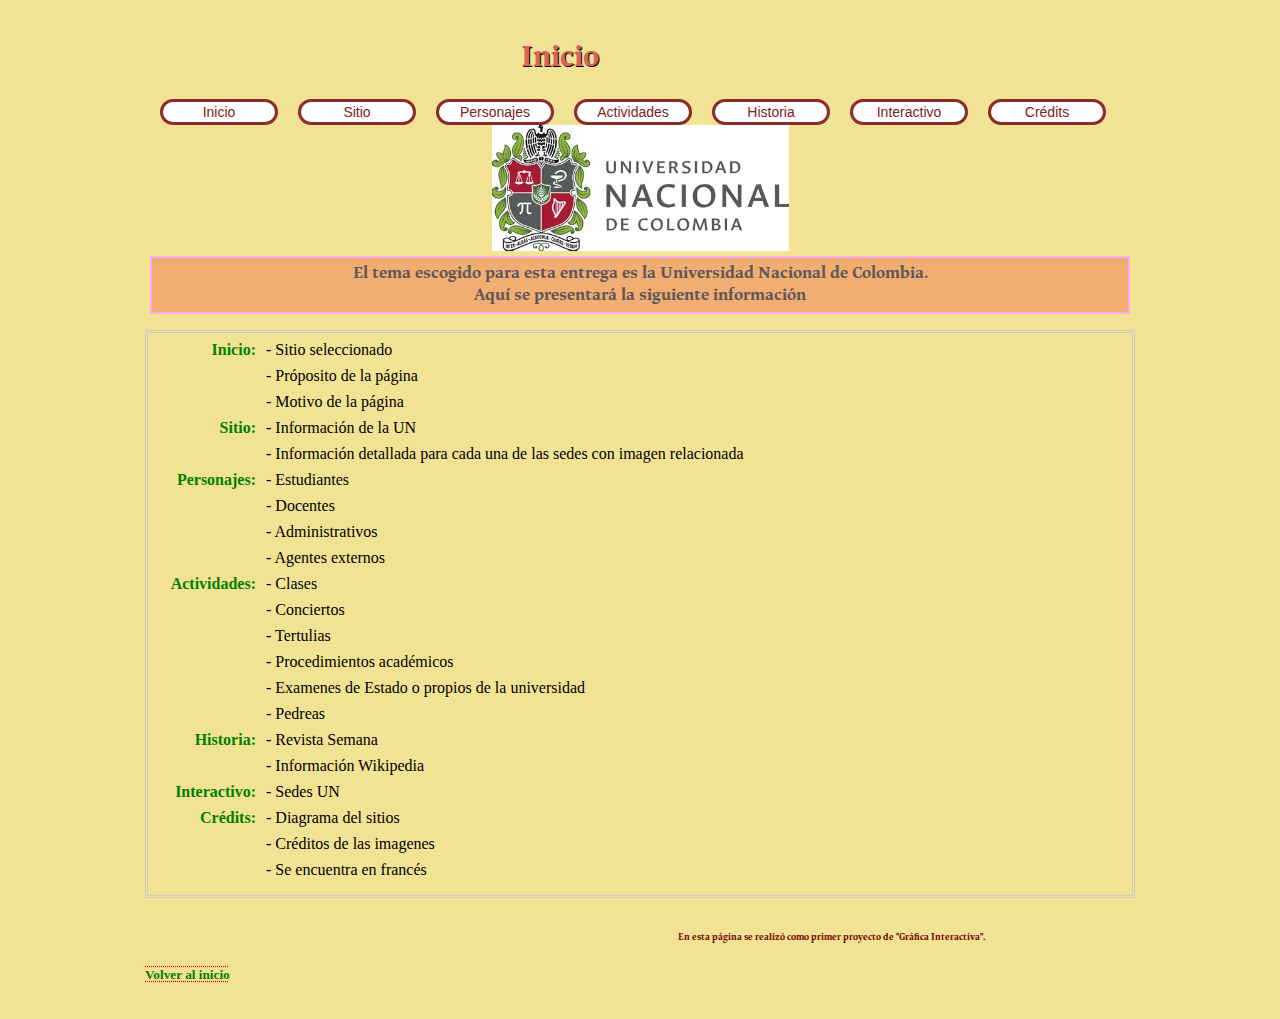
<file: index.html>
<!doctype html>
<!-- documento de ejemplo de reorganización de elementos y cambio de propiedades según el ancho de la pantalla del disposititvo de consulta  - realizado por el profesor Carlos Delgado para el curso Gráfica interactiva de la Universidad Nacional de Colombia-->
<!-- El estudiante Luis Alejandro Avila Guevara perteneciente a esa asignatura lo tomó como base para su primer proyecto-->
<html>

<head>
    <meta charset="UTF-8"><!-- la codificación UTF-8 permite utilizar tildes y ñ en el contenido (nunca en los nombres o las etiquetas) -->
    <meta lang="es"><!-- idioma  español-->
    <title>UN - Inicio</title>
    <link href="css/estilos.css" rel="stylesheet" type="text/css"><!-- llama el archivo estilos.css -->
    <meta name="viewport" content="width=device-width; initial-scale=1.0"> <!-- para que ocupe la ventana del dispositivo al 100% al inicio -->
</head>

<body class="body"> <!--etiqueta body para el cuerpo de la pagina web con una clase asociada llamada body-->
    <div class="fondo"><!--etiqueta div para seccionar parte del body de la pagina web con una clase asociada llamada fondo-->

        <header> <!-- etiqueta para la cabecera de la página -->
            <h1> <!-- h1: título más grande - Título principal dela página  -->
                Inicio
            </h1>
            <nav class="menunav"><!-- la etiqueta <nav> agrupa los elementos del menu de navegación -->
                <a class="botonMenu" href="index.html" target="_self">Inicio</a><!--  etiqueta a para ir a index.html en esta misma pestaña -->
                <a class="botonMenu" href="sitio.html" target="_self">Sitio</a><!-- etiqueta a para ir a sitio.html en esta misma pestaña -->
                <a class="botonMenu" href="personajes.html" target="_self">Personajes</a><!--  etiqueta a para ir a personajes.html en esta misma pestaña -->
                <a class="botonMenu" href="actividades.html" target="_self">Actividades</a><!--  etiqueta a para ir a actividades.html en esta misma pestaña  -->
                <a class="botonMenu" href="historias.html" target="_self">Historia</a><!--  etiqueta a para ir a historias.html en esta misma pestaña  -->
                <a class="botonMenu" href="interactivo.html" target="_self">Interactivo</a>
                <a class="botonMenu" href="credits.html" target="_self">Crédits</a><!--  etiqueta a para ir a credits.html en esta misma pestaña  -->
                <!-- cada botón tiene el mismo estilo botonMenu -->
            </nav>
        </header>

        <div class="contenido"> <!-- div con clase de contenido - todo despues del header -->
            <img class="center" src="imagenes/unal.jpeg" alt="Logo UN"/> <!-- img para presentar una imagen de la carpeta imagenes con clase "center" que tiene una dimension del 30% de la pagina total y con nombre alternativo (para todas las imagenes) -->
            <p class="texto"> <!-- Etiqueta de parrafo con clase texto para presentar mejor este tipo de contenido -->
                El tema escogido para esta entrega es la Universidad Nacional de Colombia. <!-- Texto de la etiqueta parrafo -->
                <br> <!-- Salto de linea -->
                Aquí se presentará la siguiente información</p>
            <dl> <!-- Uso de "description list" para presentar el contenido de la pagina de forma general -->
                <dt>Inicio</dt> <!-- NOmbre de la pagina a la cual se le presentara el contenido -->
                <dd>- Sitio seleccionado</dd> <!-- parte del contenido de la pagina inicio -->
                <dd>- Próposito de la página</dd>
                <dd>- Motivo de la página</dd>
                <dt>Sitio</dt>
                <dd>- Información de la UN</dd>
                <dd>- Información detallada para cada una de las sedes con imagen relacionada</dd>
                <dt>Personajes</dt>
                <dd>- Estudiantes</dd>
                <dd>- Docentes</dd>
                <dd>- Administrativos</dd>
                <dd>- Agentes externos</dd>
                <dt>Actividades</dt>
                <dd>- Clases</dd>
                <dd>- Conciertos</dd>
                <dd>- Tertulias</dd>
                <dd>- Procedimientos académicos</dd>
                <dd>- Examenes de Estado o propios de la universidad</dd>
                <dd>- Pedreas</dd>
                <dt>Historia</dt>
                <dd>- Revista Semana</dd>
                <dd>- Información Wikipedia</dd>
                <dt>Interactivo</dt>
                <dd>- Sedes UN</dd>
                <dt>Crédits</dt>
                <dd>- Diagrama del sitios</dd>
                <dd>- Créditos de las imagenes</dd>
                <dd>- Se encuentra en francés</dd>
            </dl>

            <h6>En esta página se realizó como primer proyecto de "Gráfica Interactiva".</h6> <!-- Título de tipo h6 "pequeño" para dar información -->

            <a href="" target="_top" > <!-- Referencia a la misma página pero al inicio de la misma -->
                <h5>Volver al inicio</h5>
            </a>
            
        </div>
    </div>
</body>

</html>
</file>
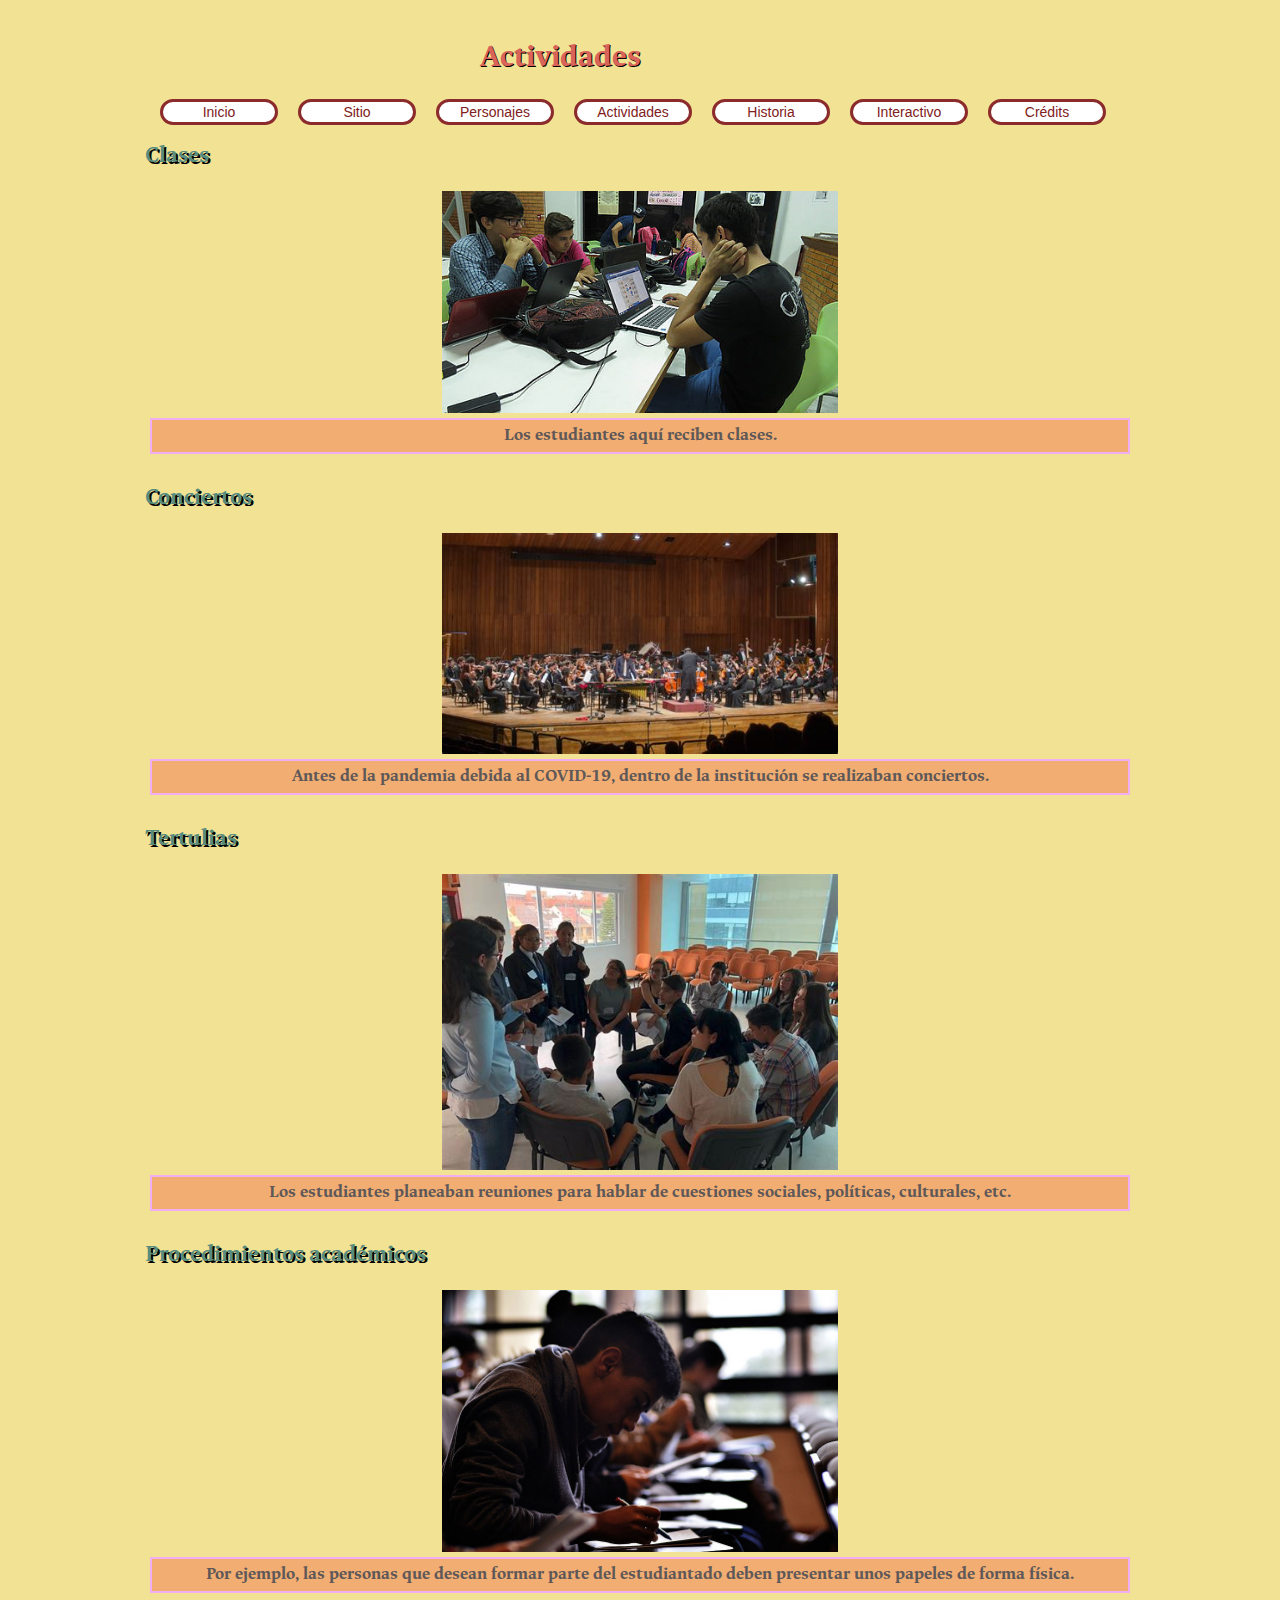
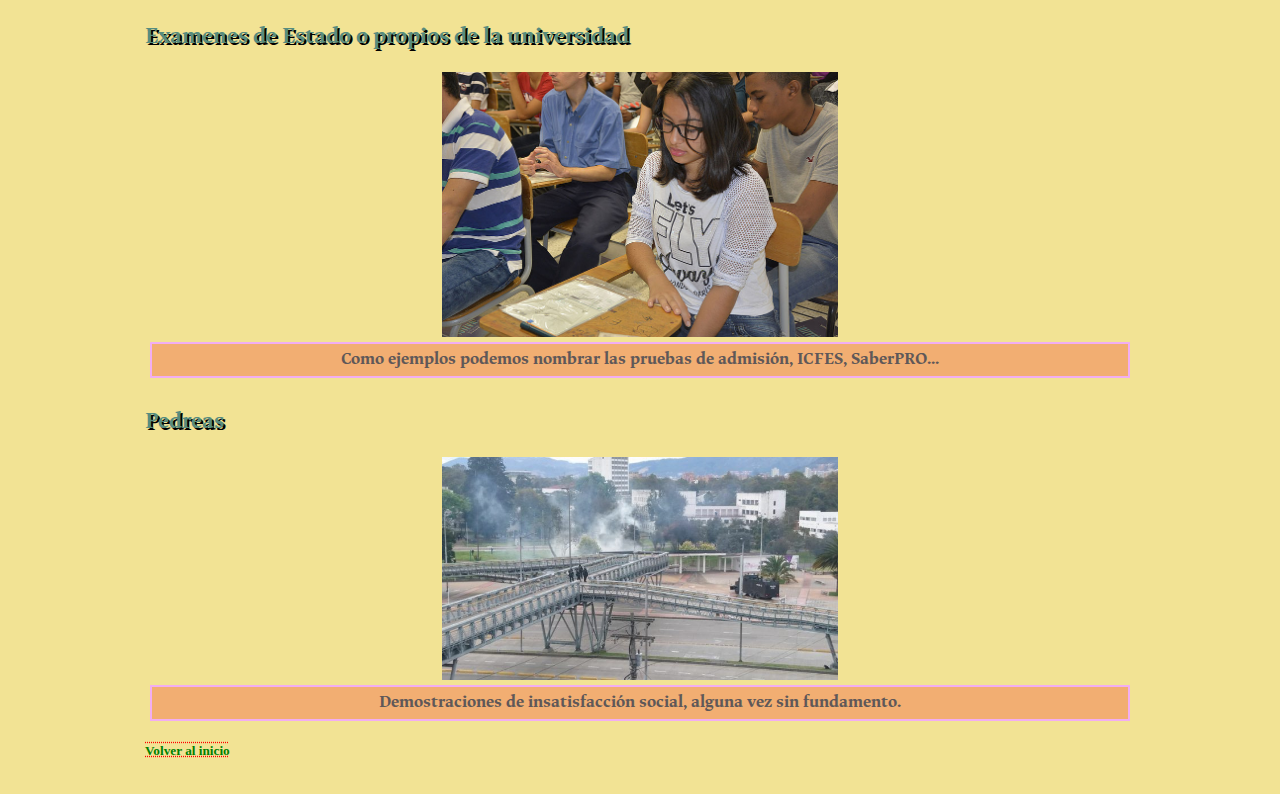
<file: actividades.html>
<!doctype html>
<!-- documento de ejemplo de reorganización de elementos y cambio de propiedades según el ancho de la pantalla del disposititvo de consulta  - realizado por el profesor Carlos Delgado para el curso Gráfica interactiva de la Universidad Nacional de Colombia-->
<html>

<head>
    <meta charset="UTF-8">
    <meta lang="es">
    <title>UN - Actividades</title>
    <link href="css/estilos.css" rel="stylesheet" type="text/css">
    <meta name="viewport" content="width=device-width; initial-scale=1.0">
</head>

<body class="body">
    <div class="fondo">
        <!-- agrupa todo para centrarlo en la página, los márgenes ahora son relativos al elemento fondo y no a la ventana completa -->

        <header>
            <h1>
                Actividades
            </h1>
            <nav class="menunav">
                <!-- la etiqueta <nav> agrupa los elementos del menu de navegación -->
                <a class="botonMenu" href="index.html" target="_self">Inicio</a>
                <a class="botonMenu" href="sitio.html" target="_self">Sitio</a>
                <a class="botonMenu" href="personajes.html" target="_self">Personajes</a>
                <a class="botonMenu" href="actividades.html" target="_self">Actividades</a>
                <a class="botonMenu" href="historias.html" target="_self">Historia</a>
                <a class="botonMenu" href="interactivo.html" target="_self">Interactivo</a>
                <a class="botonMenu" href="credits.html" target="_self">Crédits</a>
                <!-- cada botón tiene el mismo estilo botonMenu -->
            </nav>
        </header>

        <div class="contenido" >
			<h2>Clases</h2>
			<img class="center50" src="imagenes/ClasesUNAL.jpeg" width="460" height="258" alt="Clases en la UNAL" />
			<p class="texto">
				Los estudiantes aquí reciben clases.
			</p>

			<h2>Conciertos</h2>
			<img class="center50" src="imagenes/ConciertosUNAL.jpeg" width="800" height="447" alt="Conciertos en la UNAL" />
			<p class="texto">
				Antes de la pandemia debida al COVID-19, dentro de la institución se realizaban conciertos.
			</p>

			<h2>Tertulias</h2>
			<img class="center50" src="imagenes/ReunionUNAL.jpeg" width="800" height="600" alt="Reuniones en la UNAL" />
			<p class="texto">
				Los estudiantes planeaban reuniones para hablar de cuestiones sociales, políticas, culturales, etc.
			</p>
		
			<h2>Procedimientos académicos</h2>
			<img class="center50" src="imagenes/AdmisionesUNAL.jpeg" width="700" height="350" alt="Admisiones en la UNAL" />
			<p class="texto">
				Por ejemplo, las personas que desean formar parte del estudiantado deben presentar unos papeles de forma física.
            </p>
            
            <h2>Examenes de Estado o propios de la universidad</h2>
			<img class="center50" src="imagenes/ExamenesUNAL.jpeg" width="800" height="535" alt="Examenes en la UNAL" />
			<p class="texto">
				Como ejemplos podemos nombrar las pruebas de admisión, ICFES, SaberPRO...
            </p>
            
            <h2>Pedreas</h2>
			<img class="center50" src="imagenes/DisturbiosUNAL.jpeg" width="696" height="392" alt="Disturbios en la UNAL" />
			<p class="texto">
				Demostraciones de insatisfacción social, alguna vez sin fundamento.
            </p>
            
            <a href="" target="_top" >
                <h5>Volver al inicio</h5>
            </a>

        </div>
    </div>
</body>

</html>
</file>
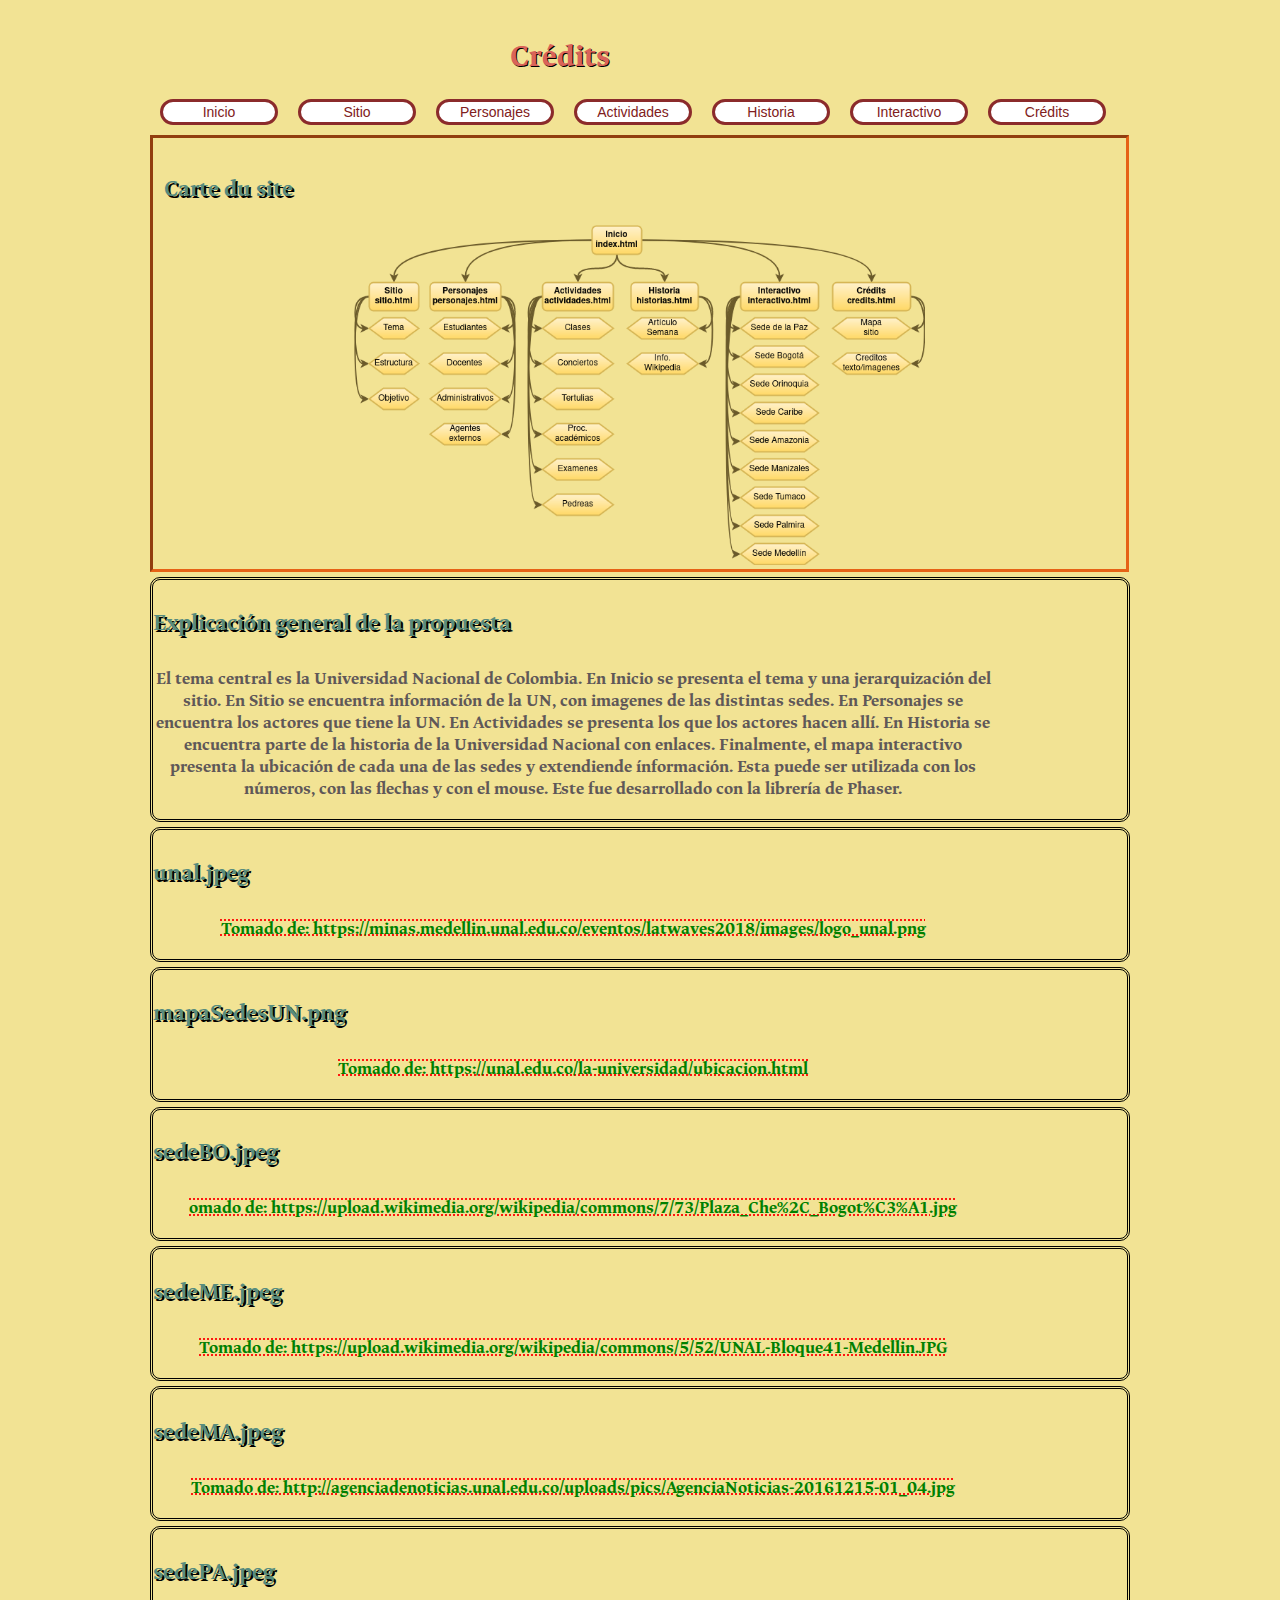
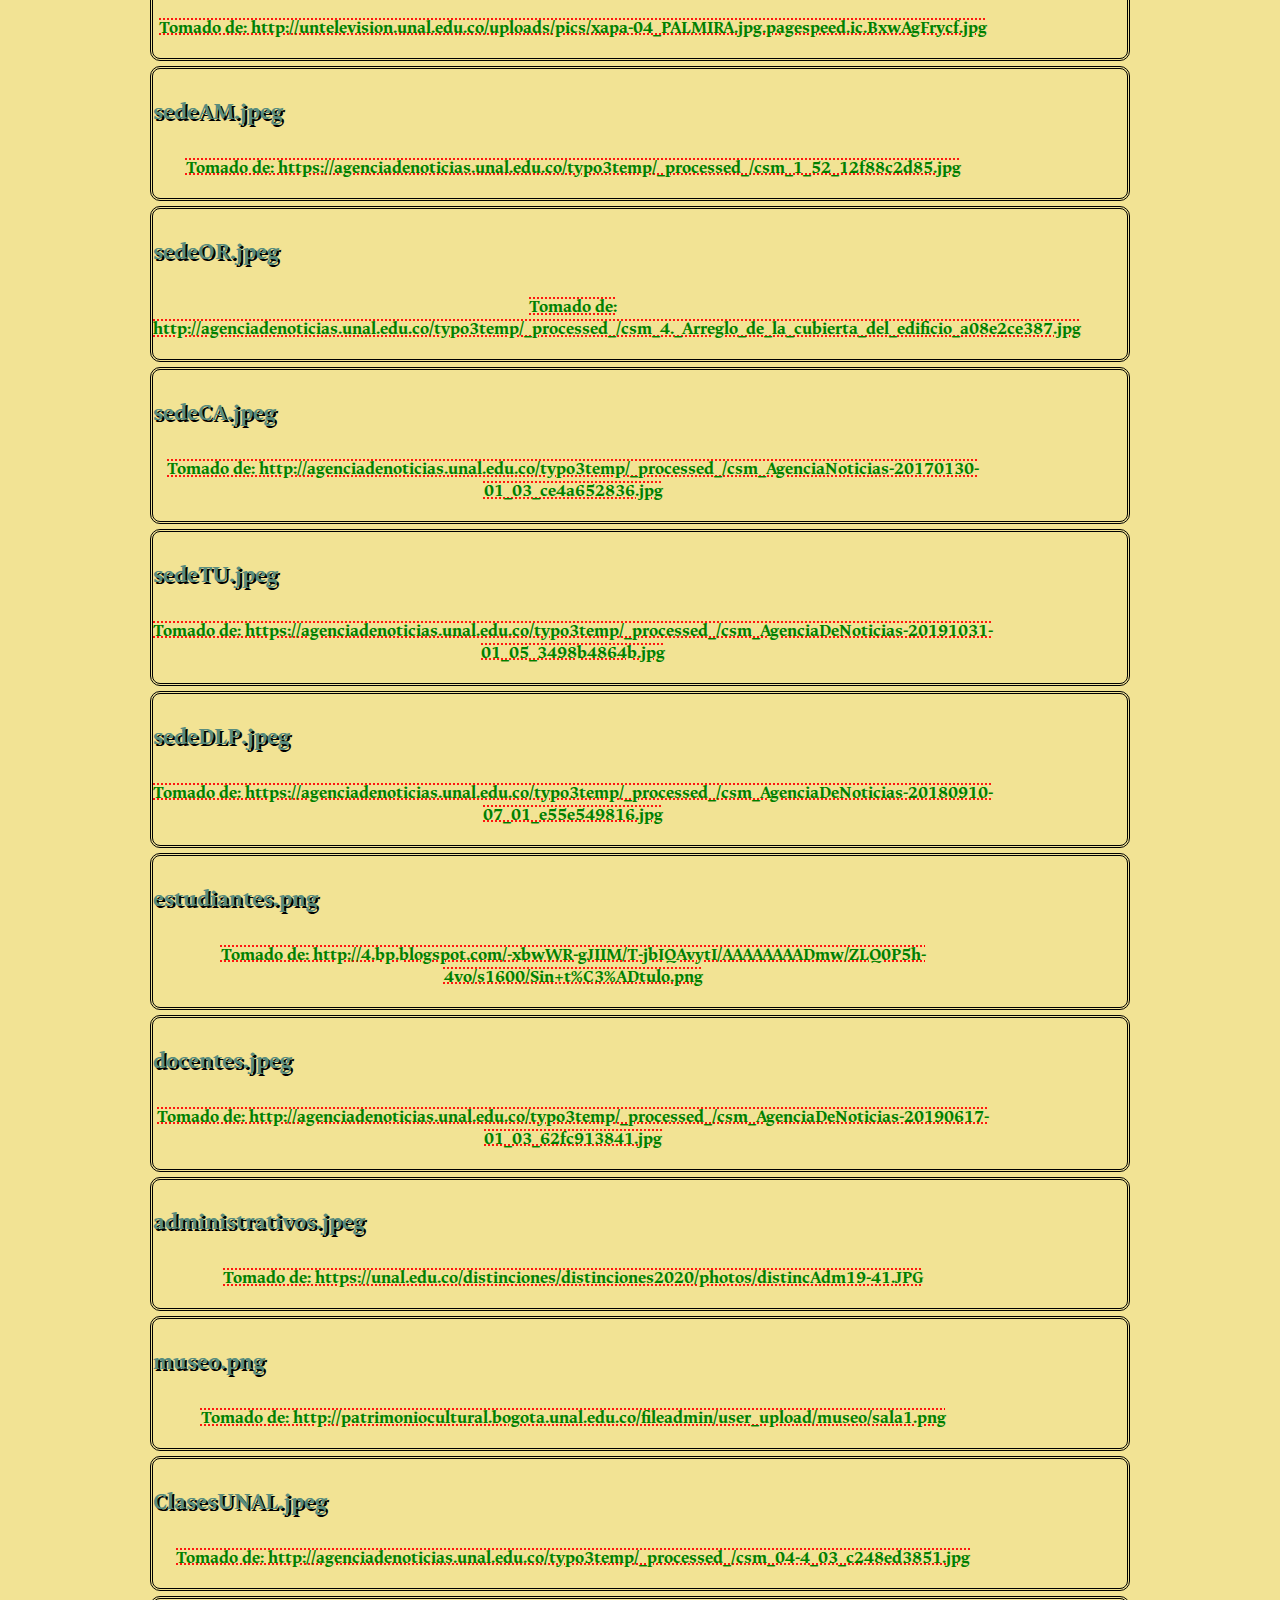
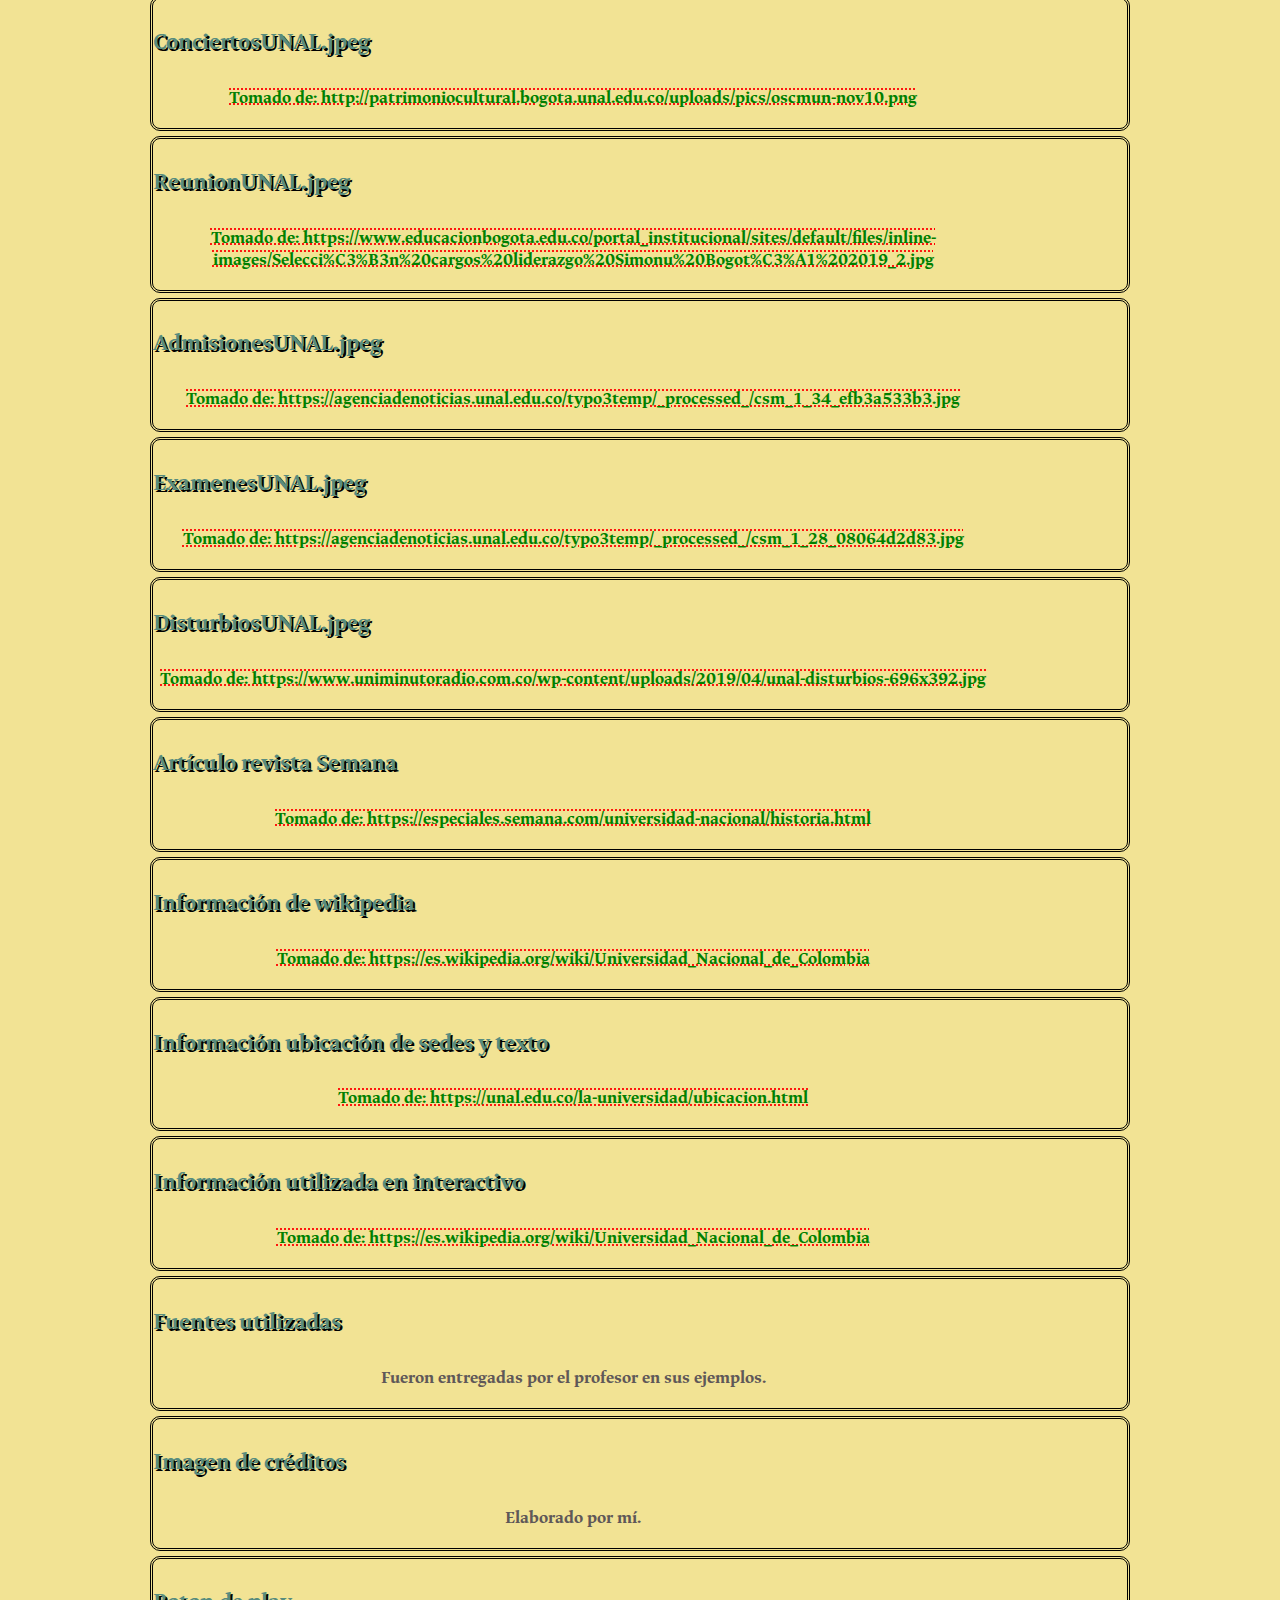
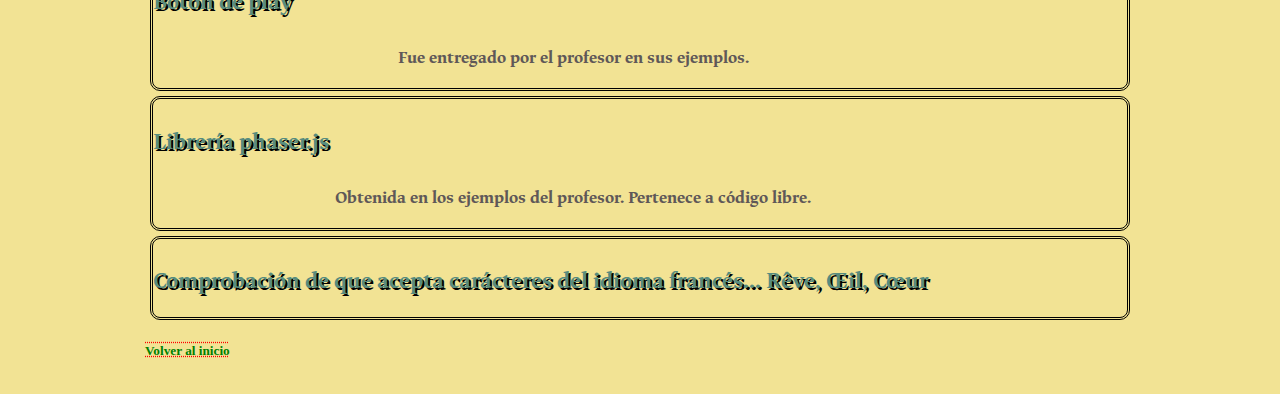
<file: credits.html>
<!doctype html>
<!-- documento de ejemplo de reorganización de elementos y cambio de propiedades según el ancho de la pantalla del disposititvo de consulta  - realizado por el profesor Carlos Delgado para el curso Gráfica interactiva de la Universidad Nacional de Colombia-->
<html>

<head>
    <meta charset="UTF-8">
    <meta lang="fr"> <!-- Se coloca como idioma frances para probar algo diferente -->
    <title>UN - Crédits</title>
    <link href="css/estilos.css" rel="stylesheet" type="text/css">
    <meta name="viewport" content="width=device-width; initial-scale=1.0">
</head>

<body class="body">
    <div class="fondo">
        
        <header>
            <h1>
                Crédits
            </h1>
            <nav class="menunav">
                <!-- la etiqueta <nav> agrupa los elementos del menu de navegación -->
                <a class="botonMenu" href="index.html" target="_self">Inicio</a>
                <a class="botonMenu" href="sitio.html" target="_self">Sitio</a>
                <a class="botonMenu" href="personajes.html" target="_self">Personajes</a>
                <a class="botonMenu" href="actividades.html" target="_self">Actividades</a>
                <a class="botonMenu" href="historias.html" target="_self">Historia</a>
                <a class="botonMenu" href="interactivo.html" target="_self">Interactivo</a>
                <a class="botonMenu" href="credits.html" target="_self">Crédits</a>
                <!-- cada botón tiene el mismo estilo botonMenu -->
            </nav>
        </header>

        <div class="contenido">
            <br>
            <div class="mapaSitio"> <!-- Clase para darle enfasis al mapa del sitio -->
                <h2>Carte du site</h2>
                <!-- <img class="center50" src="imagenes/mapa_sitio.jpg" alt="Mapa del sitio" /> -->  <!-- Vieja versión del mapa del sitio -->
                <img class="center50" style="width: 60%;" src="imagenes/mapaSitio2.png" alt="Mapa del sitio" />  <!-- Nueva versión del mapa del sitio -->
            </div>
            <div class="credito"> <!-- Clase para darle formato a los creditos presentados -->
                <h2>Explicación general de la propuesta</h2>
                <p>
                    El tema central es la Universidad Nacional de Colombia.
                    En Inicio se presenta el tema y una jerarquización del sitio. 
                    En Sitio se encuentra información de la UN, con imagenes de las distintas sedes. 
                    En Personajes se encuentra los actores que tiene la UN. 
                    En Actividades se presenta los que los actores hacen allí. 
                    En Historia se encuentra parte de la historia de la Universidad Nacional con enlaces.
                    Finalmente, el mapa interactivo presenta la ubicación de cada una de las sedes y extendiende ínformación. Esta puede ser utilizada con los números, con las flechas y con el mouse. Este fue desarrollado con la librería de Phaser.
                </p>
            </div>
            <div class="credito"> <!-- clase para darle formato a los creditos presentados -->
                <h2>unal.jpeg</h2>
                <p>
                    <a href="https://minas.medellin.unal.edu.co/eventos/latwaves2018/images/logo_unal.png">Tomado de: https://minas.medellin.unal.edu.co/eventos/latwaves2018/images/logo_unal.png</a>
                </p>
            </div>
            <div class="credito">
                <h2>mapaSedesUN.png</h2>
                <p>
                    <a href="https://unal.edu.co/la-universidad/ubicacion.html">
                        Tomado de: https://unal.edu.co/la-universidad/ubicacion.html
                    </a> 
                </p>
            </div>
            <div class="credito">
                <h2>sedeBO.jpeg</h2>
                <p>
                    <a href="https://upload.wikimedia.org/wikipedia/commons/7/73/Plaza_Che%2C_Bogot%C3%A1.jpg">
                        omado de: https://upload.wikimedia.org/wikipedia/commons/7/73/Plaza_Che%2C_Bogot%C3%A1.jpg
                    </a> 
                </p>
            </div>
            <div class="credito">
                <h2>sedeME.jpeg</h2>
                <p>
                    <a href="https://upload.wikimedia.org/wikipedia/commons/5/52/UNAL-Bloque41-Medellin.JPG">
                        Tomado de: https://upload.wikimedia.org/wikipedia/commons/5/52/UNAL-Bloque41-Medellin.JPG
                    </a>
                </p>
            </div>
            <div class="credito">
                <h2>sedeMA.jpeg</h2>
                <p>
                    <a href="http://agenciadenoticias.unal.edu.co/uploads/pics/AgenciaNoticias-20161215-01_04.jpg">
                        Tomado de: http://agenciadenoticias.unal.edu.co/uploads/pics/AgenciaNoticias-20161215-01_04.jpg
                    </a>
                </p>
            </div>
            <div class="credito">
                <h2>sedePA.jpeg</h2>
                <p>
                    <a href="http://untelevision.unal.edu.co/uploads/pics/xapa-04_PALMIRA.jpg.pagespeed.ic.BxwAgFrycf.jpg">
                        Tomado de: http://untelevision.unal.edu.co/uploads/pics/xapa-04_PALMIRA.jpg.pagespeed.ic.BxwAgFrycf.jpg
                    </a>
                </p>
            </div>
            <div class="credito">
                <h2>sedeAM.jpeg</h2>
                <p>
                    <a href="https://agenciadenoticias.unal.edu.co/typo3temp/_processed_/csm_1_52_12f88c2d85.jpg">
                        Tomado de: https://agenciadenoticias.unal.edu.co/typo3temp/_processed_/csm_1_52_12f88c2d85.jpg
                    </a>
                </p>
            </div>
            <div class="credito">
                <h2>sedeOR.jpeg</h2>
                <p>
                    <a href="http://agenciadenoticias.unal.edu.co/typo3temp/_processed_/csm_4._Arreglo_de_la_cubierta_del_edificio_a08e2ce387.jpg">
                        Tomado de: http://agenciadenoticias.unal.edu.co/typo3temp/_processed_/csm_4._Arreglo_de_la_cubierta_del_edificio_a08e2ce387.jpg
                    </a>
                </p>
            </div>
            <div class="credito">
                <h2>sedeCA.jpeg</h2>
                <p>
                    <a href="http://agenciadenoticias.unal.edu.co/typo3temp/_processed_/csm_AgenciaNoticias-20170130-01_03_ce4a652836.jpg">
                        Tomado de: http://agenciadenoticias.unal.edu.co/typo3temp/_processed_/csm_AgenciaNoticias-20170130-01_03_ce4a652836.jpg
                    </a>
                </p>
            </div>
            <div class="credito">
                <h2>sedeTU.jpeg</h2>
                <p>
                    <a href="https://agenciadenoticias.unal.edu.co/typo3temp/_processed_/csm_AgenciaDeNoticias-20191031-01_05_3498b4864b.jpg">
                        Tomado de: https://agenciadenoticias.unal.edu.co/typo3temp/_processed_/csm_AgenciaDeNoticias-20191031-01_05_3498b4864b.jpg                        
                    </a>
                </p>
            </div>
            <div class="credito">
                <h2>sedeDLP.jpeg</h2>
                <p>
                    <a href="https://agenciadenoticias.unal.edu.co/typo3temp/_processed_/csm_AgenciaDeNoticias-20180910-07_01_e55e549816.jpg">
                        Tomado de: https://agenciadenoticias.unal.edu.co/typo3temp/_processed_/csm_AgenciaDeNoticias-20180910-07_01_e55e549816.jpg                        
                    </a>
                </p>
            </div>
            <div class="credito">
                <h2>estudiantes.png</h2>
                <p>
                    <a href="http://4.bp.blogspot.com/-xbwWR-gJIIM/T-jbIQAvytI/AAAAAAAADmw/ZLQ0P5h-4vo/s1600/Sin+t%C3%ADtulo.png">
                        Tomado de: http://4.bp.blogspot.com/-xbwWR-gJIIM/T-jbIQAvytI/AAAAAAAADmw/ZLQ0P5h-4vo/s1600/Sin+t%C3%ADtulo.png                        
                    </a>
                </p>
            </div>
            <div class="credito">
                <h2>docentes.jpeg</h2>
                <p>
                    <a href="http://agenciadenoticias.unal.edu.co/typo3temp/_processed_/csm_AgenciaDeNoticias-20190617-01_03_62fc913841.jpg">                        
                        Tomado de: http://agenciadenoticias.unal.edu.co/typo3temp/_processed_/csm_AgenciaDeNoticias-20190617-01_03_62fc913841.jpg
                    </a>
                </p>
            </div>
            <div class="credito">
                <h2>administrativos.jpeg</h2>
                <p>
                    <a href="https://unal.edu.co/distinciones/distinciones2020/photos/distincAdm19-41.JPG">
                        Tomado de: https://unal.edu.co/distinciones/distinciones2020/photos/distincAdm19-41.JPG                        
                    </a>
                </p>
            </div>
            <div class="credito">
                <h2>museo.png</h2>
                <p>
                    <a href="http://patrimoniocultural.bogota.unal.edu.co/fileadmin/user_upload/museo/sala1.png">
                        Tomado de: http://patrimoniocultural.bogota.unal.edu.co/fileadmin/user_upload/museo/sala1.png                        
                    </a>
                </p>
            </div>
            <div class="credito">
                <h2>ClasesUNAL.jpeg</h2>
                <p>
                    <a href="http://agenciadenoticias.unal.edu.co/typo3temp/_processed_/csm_04-4_03_c248ed3851.jpg">
                        Tomado de: http://agenciadenoticias.unal.edu.co/typo3temp/_processed_/csm_04-4_03_c248ed3851.jpg                        
                    </a>
                </p>
            </div>
            <div class="credito">
                <h2>ConciertosUNAL.jpeg</h2>
                <p>
                    <a href="http://patrimoniocultural.bogota.unal.edu.co/uploads/pics/oscmun-nov10.png">
                        Tomado de: http://patrimoniocultural.bogota.unal.edu.co/uploads/pics/oscmun-nov10.png                        
                    </a>
                </p>
            </div>
            <div class="credito">
                <h2>ReunionUNAL.jpeg</h2>
                <p>
                    <a href="https://www.educacionbogota.edu.co/portal_institucional/sites/default/files/inline-images/Selecci%C3%B3n%20cargos%20liderazgo%20Simonu%20Bogot%C3%A1%202019_2.jpg">
                        Tomado de: https://www.educacionbogota.edu.co/portal_institucional/sites/default/files/inline-images/Selecci%C3%B3n%20cargos%20liderazgo%20Simonu%20Bogot%C3%A1%202019_2.jpg                        
                    </a>
                </p>
            </div>
            <div class="credito">
                <h2>AdmisionesUNAL.jpeg</h2>
                <p>
                    <a href="https://agenciadenoticias.unal.edu.co/typo3temp/_processed_/csm_1_34_efb3a533b3.jpg">
                        Tomado de: https://agenciadenoticias.unal.edu.co/typo3temp/_processed_/csm_1_34_efb3a533b3.jpg
                    </a>
                </p>
            </div>
            <div class="credito">
                <h2>ExamenesUNAL.jpeg</h2>
                <p>
                    <a href="https://agenciadenoticias.unal.edu.co/typo3temp/_processed_/csm_1_28_08064d2d83.jpg">
                        Tomado de: https://agenciadenoticias.unal.edu.co/typo3temp/_processed_/csm_1_28_08064d2d83.jpg                        
                    </a>
                </p>
            </div>
            <div class="credito">
                <h2>DisturbiosUNAL.jpeg</h2>
                <p>
                    <a href="https://www.uniminutoradio.com.co/wp-content/uploads/2019/04/unal-disturbios-696x392.jpg">
                        Tomado de: https://www.uniminutoradio.com.co/wp-content/uploads/2019/04/unal-disturbios-696x392.jpg
                    </a>
                </p>
            </div>
            <div class="credito">
                <h2>Artículo revista Semana</h2>
                <p>
                    <a href="https://especiales.semana.com/universidad-nacional/historia.html">
                        Tomado de: https://especiales.semana.com/universidad-nacional/historia.html                        
                    </a>
                </p>
            </div>
            <div class="credito">
                <h2>Información de wikipedia</h2>
                <p>
                    <a href="https://es.wikipedia.org/wiki/Universidad_Nacional_de_Colombia">
                        Tomado de: https://es.wikipedia.org/wiki/Universidad_Nacional_de_Colombia                        
                    </a>
                </p>
            </div>
            <div class="credito">
                <h2>Información ubicación de sedes y texto</h2>
                <p>
                    <a href="https://unal.edu.co/la-universidad/ubicacion.html">
                        Tomado de: https://unal.edu.co/la-universidad/ubicacion.html
                    </a>
                </p>
            </div>
            <div class="credito">
                <h2>Información utilizada en interactivo</h2>
                <p>
                    <a href="https://es.wikipedia.org/wiki/Universidad_Nacional_de_Colombia">
                        Tomado de: https://es.wikipedia.org/wiki/Universidad_Nacional_de_Colombia
                    </a>
                </p>
            </div>
            <div class="credito">
                <h2>Fuentes utilizadas</h2>
                <p>
                    Fueron entregadas por el profesor en sus ejemplos.
                </p>
            </div>
            <div class="credito">
                <h2>Imagen de créditos</h2>
                <p>
                    Elaborado por mí.
                </p>
            </div>
            <div class="credito">
                <h2>Boton de play</h2>
                <p>
                    Fue entregado por el profesor en sus ejemplos.
                </p>
            </div>
            <div class="credito">
                <h2>Librería phaser.js</h2>
                <p>
                    Obtenida en los ejemplos del profesor. Pertenece a código libre.
                </p>
            </div>

            <div class="credito">
                <h2>Comprobación de que acepta carácteres del idioma francés... Rêve, Œil, Cœur 
                    <br>
                </h2>
            </div>

            <a href="" target="_top" >
                <h5>Volver al inicio</h5>
            </a>
            
        </div>
    </div>
</body>

</html>
</file>
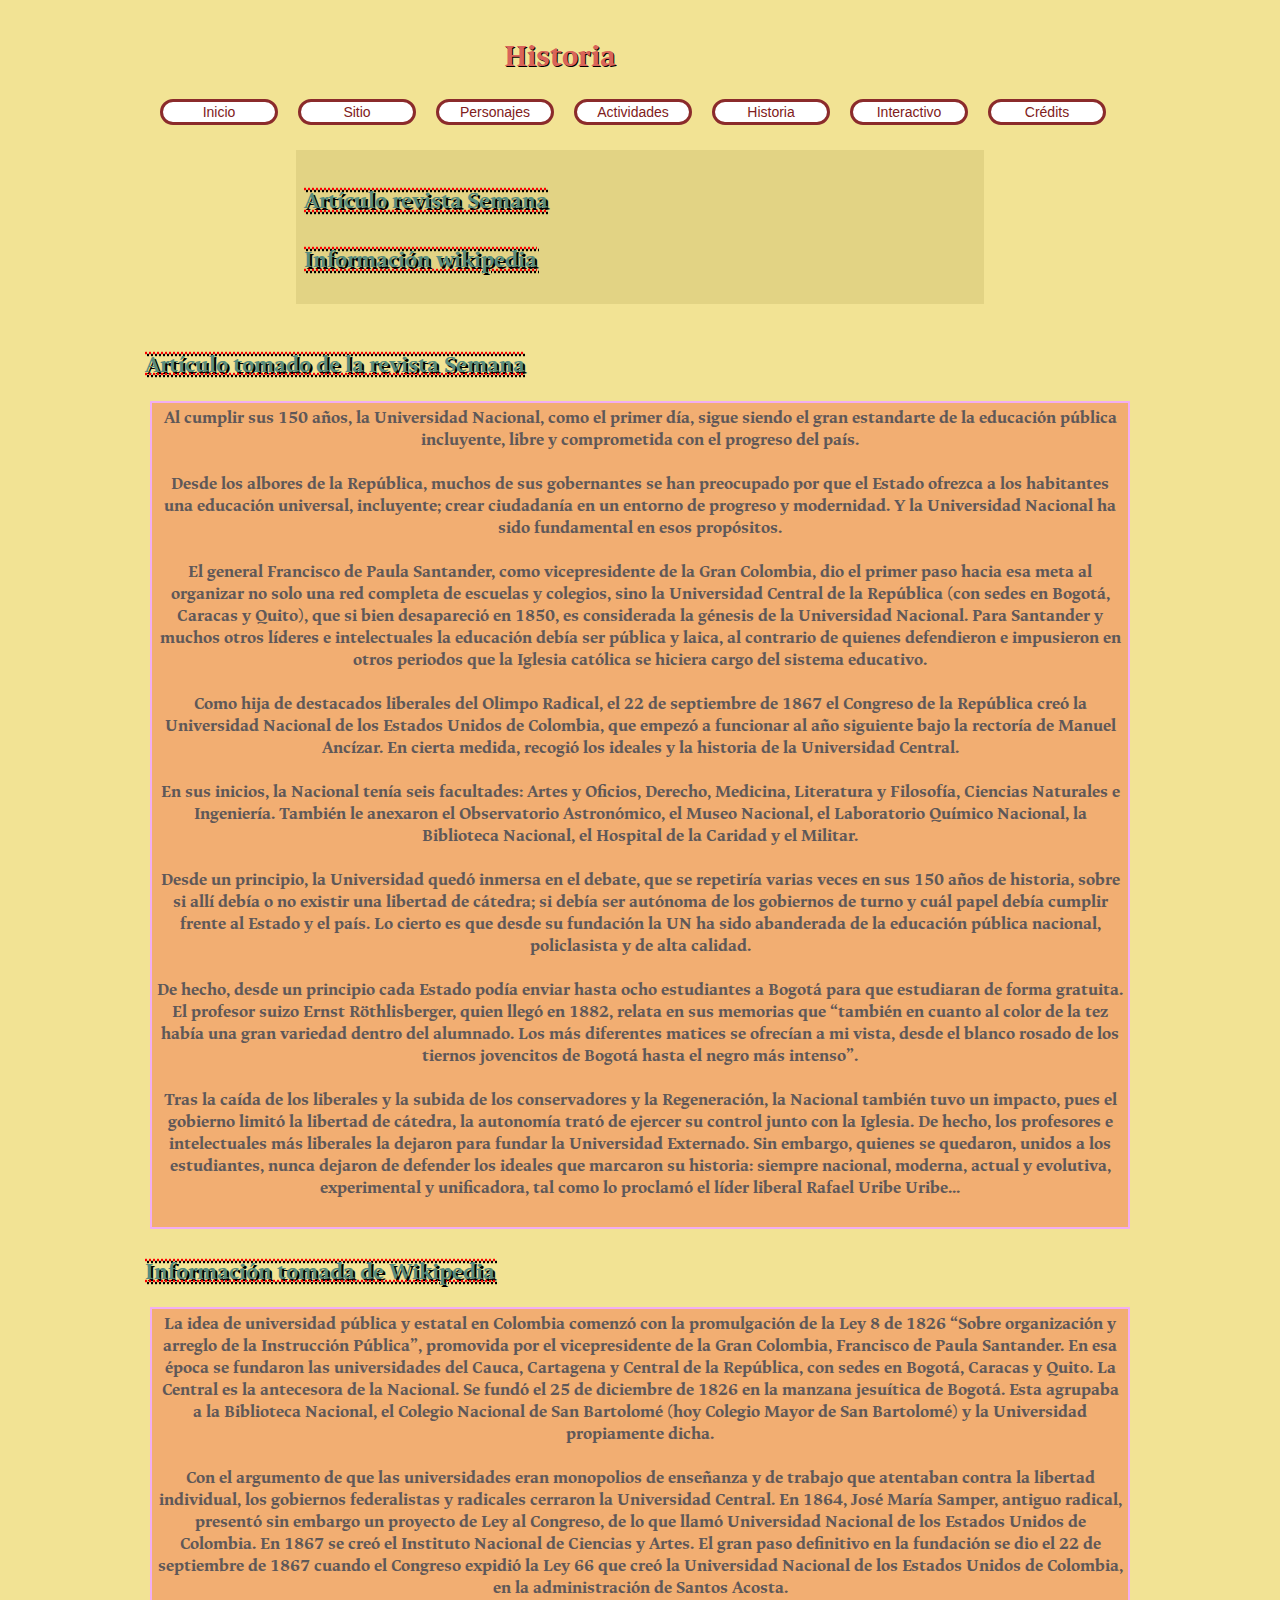
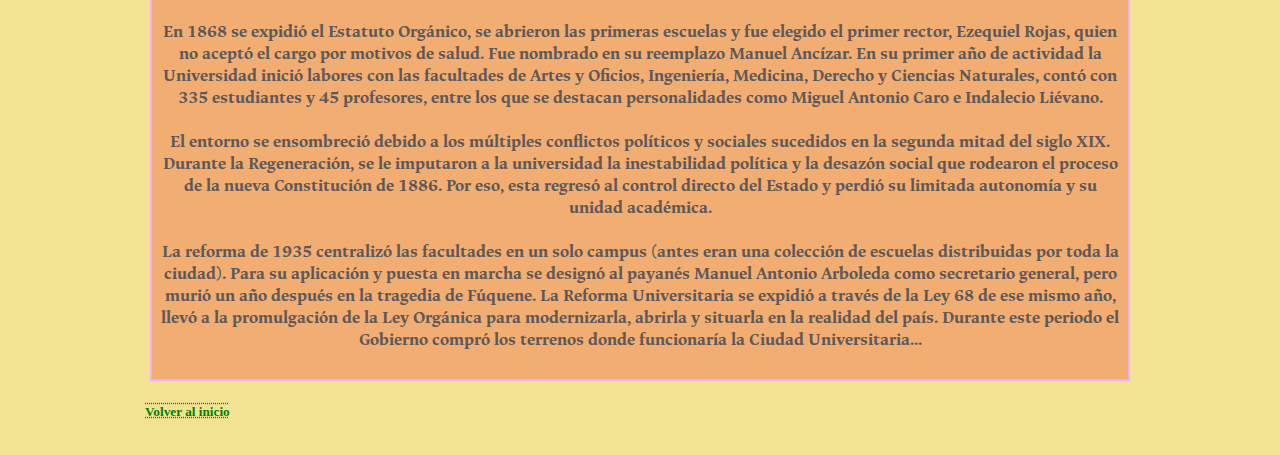
<file: historias.html>
<!doctype html>
<!-- documento de ejemplo de reorganización de elementos y cambio de propiedades según el ancho de la pantalla del disposititvo de consulta  - realizado por el profesor Carlos Delgado para el curso Gráfica interactiva de la Universidad Nacional de Colombia-->
<html>

<head>
    <meta charset="UTF-8">
    <meta lang="es">
    <title>UN - Historias</title>
    <link href="css/estilos.css" rel="stylesheet" type="text/css">
    <meta name="viewport" content="width=device-width; initial-scale=1.0">
</head>

<body class="body">
    <div class="fondo">
        <!-- agrupa todo para centrarlo en la página -->
        <header>
            <h1>
                Historia
            </h1>
            <nav class="menunav">
                <!-- la etiqueta <nav> agrupa los elementos del menu de navegación -->
                <a class="botonMenu" href="index.html" target="_self">Inicio</a>
                <a class="botonMenu" href="sitio.html" target="_self">Sitio</a>
                <a class="botonMenu" href="personajes.html" target="_self">Personajes</a>
                <a class="botonMenu" href="actividades.html" target="_self">Actividades</a>
                <a class="botonMenu" href="historias.html" target="_self">Historia</a>
                <a class="botonMenu" href="interactivo.html" target="_self">Interactivo</a>
                <a class="botonMenu" href="credits.html" target="_self">Crédits</a>
                <!-- cada botón tiene el mismo estilo botonMenu -->
            </nav>
        </header>

        <div class="contenido">
            
            <div class="sublinks"> <!-- etiqueta class a sublinks para darles  más espacio y que se noten -->
                <a href="#articuloSemana" target="_site" > <!-- Se crea referencia a articulo semana para ir directamente a este contenido en esta página -->
                    <h2>Artículo revista Semana</h2>
                </a>
                <a href="#infoWikipedia" target="_site" >
                    <h2>Información wikipedia</h2>
                </a>
            </div>

            <a id="articuloSemana" href="https://especiales.semana.com/universidad-nacional/index.html" target="_blank" > <!-- referencia a un articulo externo, ademaás tiene un id que se utiliza para llegar directamente a esta sección -->
                <h2>Artículo tomado de la revista Semana</h2>
            </a> 
            <p class="texto">Al cumplir sus 150 años, la Universidad Nacional, como el primer día, sigue siendo el gran
                estandarte de la educación pública incluyente, libre y comprometida con el progreso del país.
                <br><br>
                Desde los albores de la República, muchos de sus gobernantes se han preocupado por que el Estado ofrezca
                a los habitantes una educación universal, incluyente; crear ciudadanía en un entorno de progreso y
                modernidad. Y la Universidad Nacional ha sido fundamental en esos propósitos.
                <br><br>
                El general Francisco de Paula Santander, como vicepresidente de la Gran Colombia, dio el primer paso
                hacia esa meta al organizar no solo una red completa de escuelas y colegios, sino la Universidad Central
                de la República (con sedes en Bogotá, Caracas y Quito), que si bien desapareció en 1850, es considerada
                la génesis de la Universidad Nacional. Para Santander y muchos otros líderes e intelectuales la
                educación debía ser pública y laica, al contrario de quienes defendieron e impusieron en otros periodos
                que la Iglesia católica se hiciera cargo del sistema educativo.
                <br><br>
                Como hija de destacados liberales del Olimpo Radical, el 22 de septiembre de 1867 el Congreso de la
                República creó la Universidad Nacional de los Estados Unidos de Colombia, que empezó a funcionar al año
                siguiente bajo la rectoría de Manuel Ancízar. En cierta medida, recogió los ideales y la historia de la
                Universidad Central.
                <br><br>
                En sus inicios, la Nacional tenía seis facultades: Artes y Oficios, Derecho, Medicina, Literatura y
                Filosofía, Ciencias Naturales e Ingeniería. También le anexaron el Observatorio Astronómico, el Museo
                Nacional, el Laboratorio Químico Nacional, la Biblioteca Nacional, el Hospital de la Caridad y el
                Militar.
                <br><br>
                Desde un principio, la Universidad quedó inmersa en el debate, que se repetiría varias veces en sus 150
                años de historia, sobre si allí debía o no existir una libertad de cátedra; si debía ser autónoma de los
                gobiernos de turno y cuál papel debía cumplir frente al Estado y el país. Lo cierto es que desde su
                fundación la UN ha sido abanderada de la educación pública nacional, policlasista y de alta calidad.
                <br><br>
                De hecho, desde un principio cada Estado podía enviar hasta ocho estudiantes a Bogotá para que
                estudiaran de forma gratuita. El profesor suizo Ernst Röthlisberger, quien llegó en 1882, relata en sus
                memorias que “también en cuanto al color de la tez había una gran variedad dentro del alumnado. Los más
                diferentes matices se ofrecían a mi vista, desde el blanco rosado de los tiernos jovencitos de Bogotá
                hasta el negro más intenso”.
                <br><br>
                Tras la caída de los liberales y la subida de los conservadores y la Regeneración, la Nacional también
                tuvo un impacto, pues el gobierno limitó la libertad de cátedra, la autonomía trató de ejercer su
                control junto con la Iglesia. De hecho, los profesores e intelectuales más liberales la dejaron para
                fundar la Universidad Externado. Sin embargo, quienes se quedaron, unidos a los estudiantes, nunca
                dejaron de defender los ideales que marcaron su historia: siempre nacional, moderna, actual y evolutiva,
                experimental y unificadora, tal como lo proclamó el líder liberal Rafael Uribe Uribe...
                <br><br>

            </p>

            <a id="infoWikipedia" href="https://es.wikipedia.org/wiki/Universidad_Nacional_de_Colombia" target="_blank">
                <h2>Información tomada de Wikipedia</h2>
            </a>
            <p class="texto">
                La idea de universidad pública y estatal en Colombia comenzó con la promulgación de la Ley 8 de 1826
                “Sobre organización y arreglo de la Instrucción Pública”, promovida por el vicepresidente de la Gran
                Colombia, Francisco de Paula Santander. En esa época se fundaron las universidades del Cauca, Cartagena
                y Central de la República, con sedes en Bogotá, Caracas y Quito. La Central es la antecesora de la
                Nacional. Se fundó el 25 de diciembre de 1826 en la manzana jesuítica de Bogotá. Esta agrupaba a la
                Biblioteca Nacional, el Colegio Nacional de San Bartolomé (hoy Colegio Mayor de San Bartolomé) y la
                Universidad propiamente dicha.
                <br><br>
                Con el argumento de que las universidades eran monopolios de enseñanza y de trabajo que atentaban contra
                la libertad individual, los gobiernos federalistas y radicales cerraron la Universidad Central. En 1864,
                José María Samper, antiguo radical, presentó sin embargo un proyecto de Ley al Congreso, de lo que llamó
                Universidad Nacional de los Estados Unidos de Colombia. En 1867 se creó el Instituto Nacional de
                Ciencias y Artes. El gran paso definitivo en la fundación se dio el 22 de septiembre de 1867 cuando el
                Congreso expidió la Ley 66 que creó la Universidad Nacional de los Estados Unidos de Colombia, en la
                administración de Santos Acosta.
                <br><br>
                En 1868 se expidió el Estatuto Orgánico, se abrieron las primeras escuelas y fue elegido el primer
                rector, Ezequiel Rojas, quien no aceptó el cargo por motivos de salud. Fue nombrado en su reemplazo
                Manuel Ancízar. En su primer año de actividad la Universidad inició labores con las facultades de Artes
                y Oficios, Ingeniería, Medicina, Derecho y Ciencias Naturales, contó con 335 estudiantes y 45
                profesores, entre los que se destacan personalidades como Miguel Antonio Caro e Indalecio Liévano.
                <br><br>
                El entorno se ensombreció debido a los múltiples conflictos políticos y sociales sucedidos en la segunda
                mitad del siglo XIX. Durante la Regeneración, se le imputaron a la universidad la inestabilidad política
                y la desazón social que rodearon el proceso de la nueva Constitución de 1886. Por eso, esta regresó al
                control directo del Estado y perdió su limitada autonomía y su unidad académica.
                <br><br>
                La reforma de 1935 centralizó las facultades en un solo campus (antes eran una colección de escuelas
                distribuidas por toda la ciudad). Para su aplicación y puesta en marcha se designó al payanés Manuel
                Antonio Arboleda como secretario general, pero murió un año después en la tragedia de Fúquene. La
                Reforma Universitaria se expidió a través de la Ley 68 de ese mismo año, llevó a la promulgación de la
                Ley Orgánica para modernizarla, abrirla y situarla en la realidad del país. Durante este periodo el
                Gobierno compró los terrenos donde funcionaría la Ciudad Universitaria...
                <br><br>
            </p>

            <a href="" target="_top" >
                <h5>Volver al inicio</h5>
            </a>

        </div>
    </div>
</body>

</html>
</file>
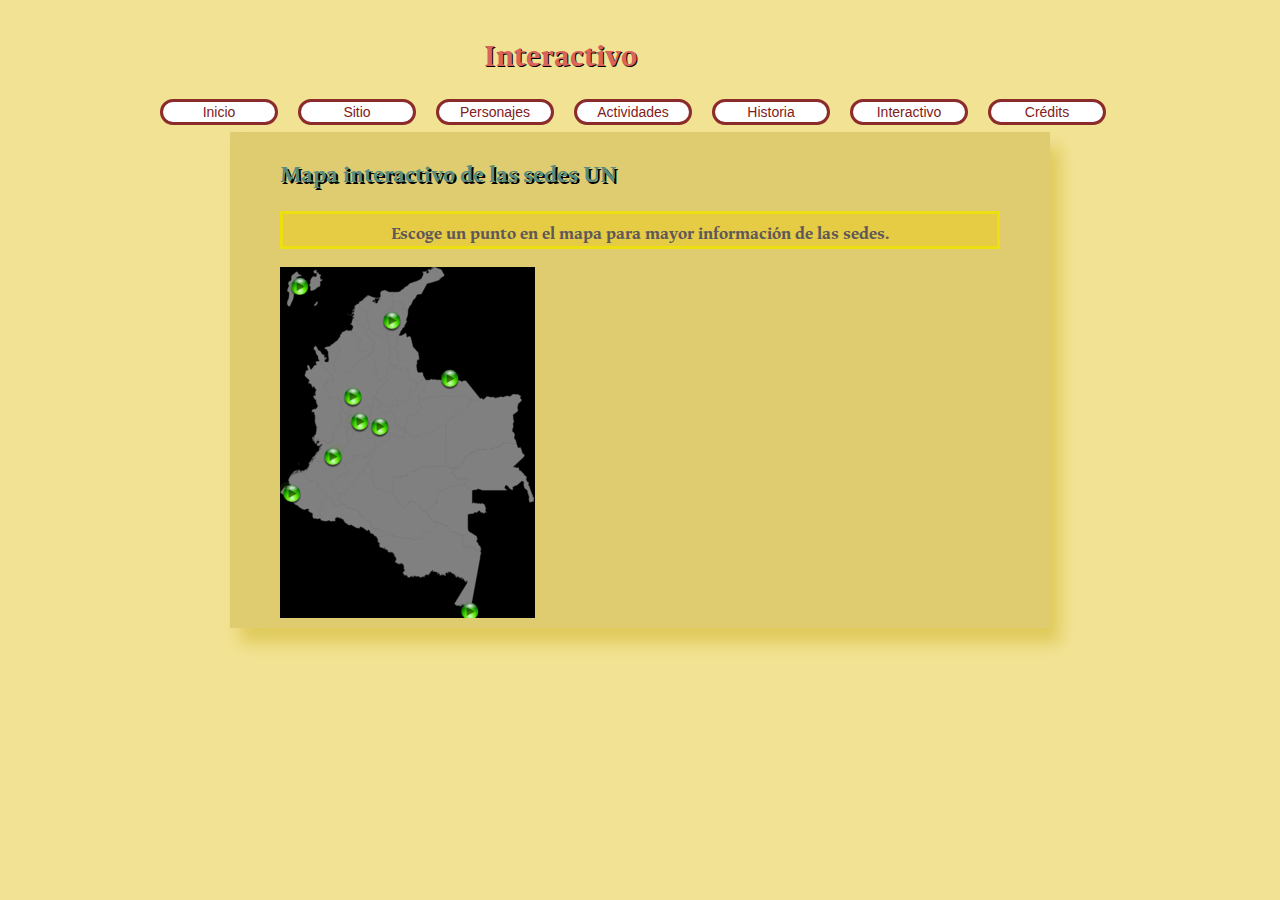
<file: interactivo.html>
<!doctype html>
<!-- documento para la segunda parte del curso con Phaser -->
<html>

<head>
    <meta charset="UTF-8"><!-- la codificación UTF-8 permite utilizar tildes y ñ en el contenido (nunca en los nombres o las etiquetas) -->
    <meta lang="es"><!-- idioma  español-->
    <title>UN - Interactivo</title>
    <script src="js/phaser.js"></script> <!-- Hacemos referencia a la librería de phaser -->
	<script src="js/interactivo.js"></script> <!-- Hacemos referencia a nuestro archivo de interactivo que tiene las animaciones -->
    <link href="css/estilos.css" rel="stylesheet" type="text/css"><!-- llama el archivo estilos.css -->
    <meta name="viewport" content="width=device-width; initial-scale=1.0"> <!-- para que ocupe la ventana del dispositivo al 100% al inicio -->
</head>

<body class= "interactivo" > <!--etiqueta body para el cuerpo de la pagina web con una clase asociada llamada interactivo-->
    <div class="fondo">
        <header> <!-- etiqueta para la cabecera de la página -->
            <h1> <!-- h1: título más grande - Título principal dela página  -->
                Interactivo 
            </h1>
            <nav class="menunav"><!-- la etiqueta <nav> agrupa los elementos del menu de navegación -->
                <a class="botonMenu" href="index.html" target="_self">Inicio</a><!--  etiqueta a para ir a index.html en esta misma pestaña -->
                <a class="botonMenu" href="sitio.html" target="_self">Sitio</a><!-- etiqueta a para ir a sitio.html en esta misma pestaña -->
                <a class="botonMenu" href="personajes.html" target="_self">Personajes</a><!--  etiqueta a para ir a personajes.html en esta misma pestaña -->
                <a class="botonMenu" href="actividades.html" target="_self">Actividades</a><!--  etiqueta a para ir a actividades.html en esta misma pestaña  -->
                <a class="botonMenu" href="historias.html" target="_self">Historia</a><!--  etiqueta a para ir a historias.html en esta misma pestaña  -->
                <a class="botonMenu" href="interactivo.html" target="_self">Interactivo</a>
                <a class="botonMenu" href="credits.html" target="_self">Crédits</a><!--  etiqueta a para ir a credits.html en esta misma pestaña  -->
                <!-- cada botón tiene el mismo estilo botonMenu -->
            </nav>
        </header>

        <div class="contenido">
            
            <div id = "interactivoUnal" class= "juegoPhaser" style="overflow: auto"; > <!-- Aqui se usara el codigo js bajo el id interactivoUnal y la clase juegoPhaser -->
                    <h2 id="tituloInt" >Mapa interactivo de las sedes UN</h2> <!-- Titulo que cambiara -->
                    <p id = "textoInt" > Escoge un punto en el mapa para mayor información de las sedes. </p> <!-- Contenido que cambiara -->
            </div>
        </div>
        

    </div>
</body>

</html>
</file>
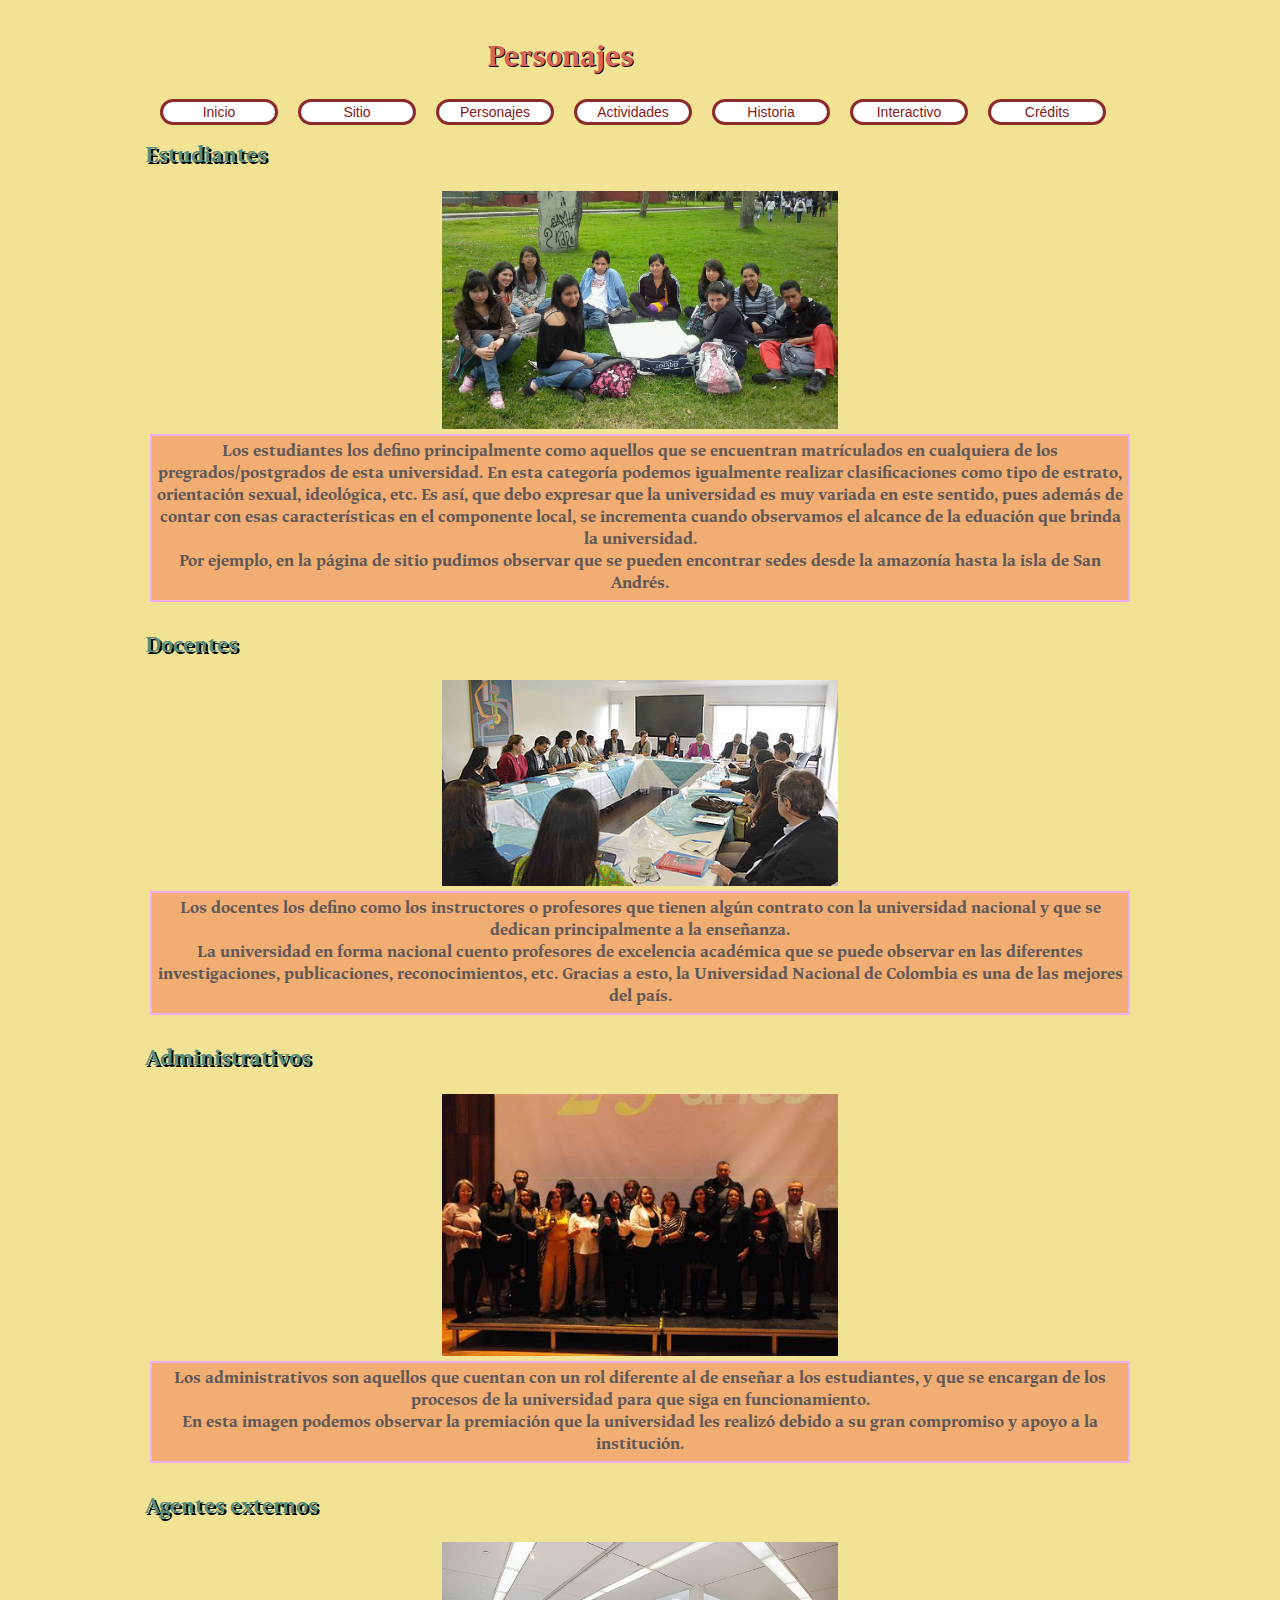
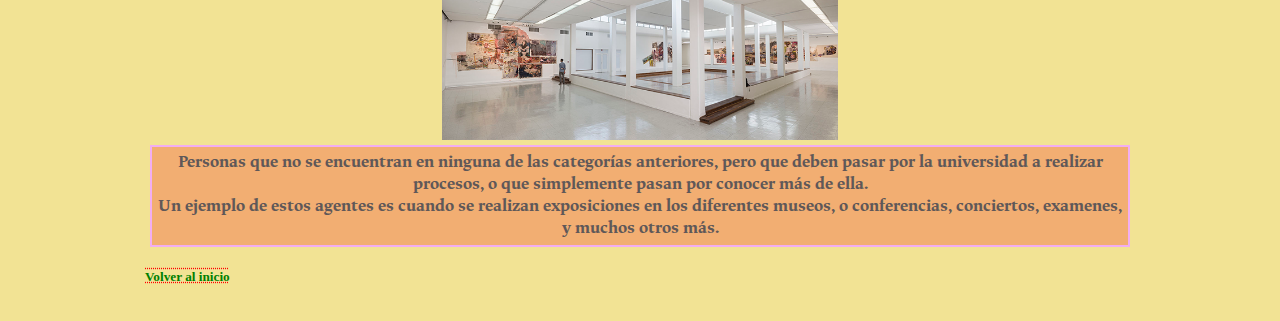
<file: personajes.html>
<!doctype html>
<!-- documento de ejemplo de reorganización de elementos y cambio de propiedades según el ancho de la pantalla del disposititvo de consulta  - realizado por el profesor Carlos Delgado para el curso Gráfica interactiva de la Universidad Nacional de Colombia-->
<html>

<head>
	<meta charset="UTF-8">
	<meta lang="es">
	<title>UN - Personajes</title>
	<meta name="viewport" content="width=device-width; initial-scale=1.0">
	<link href="css/estilos.css" rel="stylesheet" type="text/css">
</head>

<body class="body">
	<!-- otra opción de fondo de la página, esta con una foto que se repite -->
	<div class="fondo">

		<header>
			<h1>
				Personajes
			</h1>
			<nav class="menunav">
				<!-- la etiqueta <nav> agrupa los elementos del menu de navegación -->
				<a class="botonMenu" href="index.html" target="_self">Inicio</a>
				<a class="botonMenu" href="sitio.html" target="_self">Sitio</a>
				<a class="botonMenu" href="personajes.html" target="_self">Personajes</a>
				<a class="botonMenu" href="actividades.html" target="_self">Actividades</a>
				<a class="botonMenu" href="historias.html" target="_self">Historia</a>
				<a class="botonMenu" href="interactivo.html" target="_self">Interactivo</a>
				<a class="botonMenu" href="credits.html" target="_self">Crédits</a>
				<!-- cada botón tiene el mismo estilo botonMenu -->
			</nav>
		</header>
		<div class="contenido">
			<h2>Estudiantes</h2>
			<img class="center50" src="imagenes/estudiantes.png" width="1281" height="768" alt="Estudiantes UNAL" />
			<p class="texto">
				Los estudiantes los defino principalmente como aquellos que se encuentran matrículados en cualquiera de los pregrados/postgrados de esta universidad. En esta categoría podemos igualmente realizar clasificaciones como tipo de estrato, orientación sexual, ideológica, etc. Es así, que debo expresar que la universidad es muy variada en este sentido, pues además de contar con esas características en el componente local, se incrementa cuando observamos el alcance de la eduación que brinda la universidad.
				<br>
				Por ejemplo, en la página de sitio pudimos observar que se pueden encontrar sedes desde la amazonía hasta la isla de San Andrés. 
			</p>

			<h2>Docentes</h2>
			<img class="center50" src="imagenes/docentes.jpeg" width="460" height="239" alt="Docentes UNAL" />
			<p class="texto">
				Los docentes los defino como los instructores o profesores que tienen algún contrato con la universidad nacional y que se dedican principalmente a la enseñanza.
				<br>
				La universidad en forma nacional cuento profesores de excelencia académica que se puede observar en las diferentes investigaciones, publicaciones, reconocimientos, etc. Gracias a esto, la Universidad Nacional de Colombia es una de las mejores del país.
			</p>

			<h2>Administrativos</h2>
			<img class="center50" src="imagenes/administrativos.jpeg" width="1440" height="956" alt="Administrativos UNAL" />
			<p class="texto">
				Los administrativos son aquellos que cuentan con un rol diferente al de enseñar a los estudiantes, y que se encargan de los procesos de la universidad para que siga en funcionamiento.
				<br>
				En esta imagen podemos observar la premiación que la universidad les realizó debido a su gran compromiso y apoyo a la institución.
			</p>

			<h2>Agentes externos</h2>
			<img class="center50" src="imagenes/museo.png" width="700" height="350" alt="Externos UNAL" />
			<p class="texto">
				Personas que no se encuentran en ninguna de las categorías anteriores, pero que deben pasar por la universidad a realizar procesos, o que simplemente pasan por conocer más de ella.
			<br>
				Un ejemplo de estos agentes es cuando se realizan exposiciones en los diferentes museos, o conferencias, conciertos, examenes, y muchos otros más.
			</p>

			<a href="" target="_top" >
				<h5>Volver al inicio</h5>
			</a>
			
		</div>
	</div>
</body>

</html>
</file>
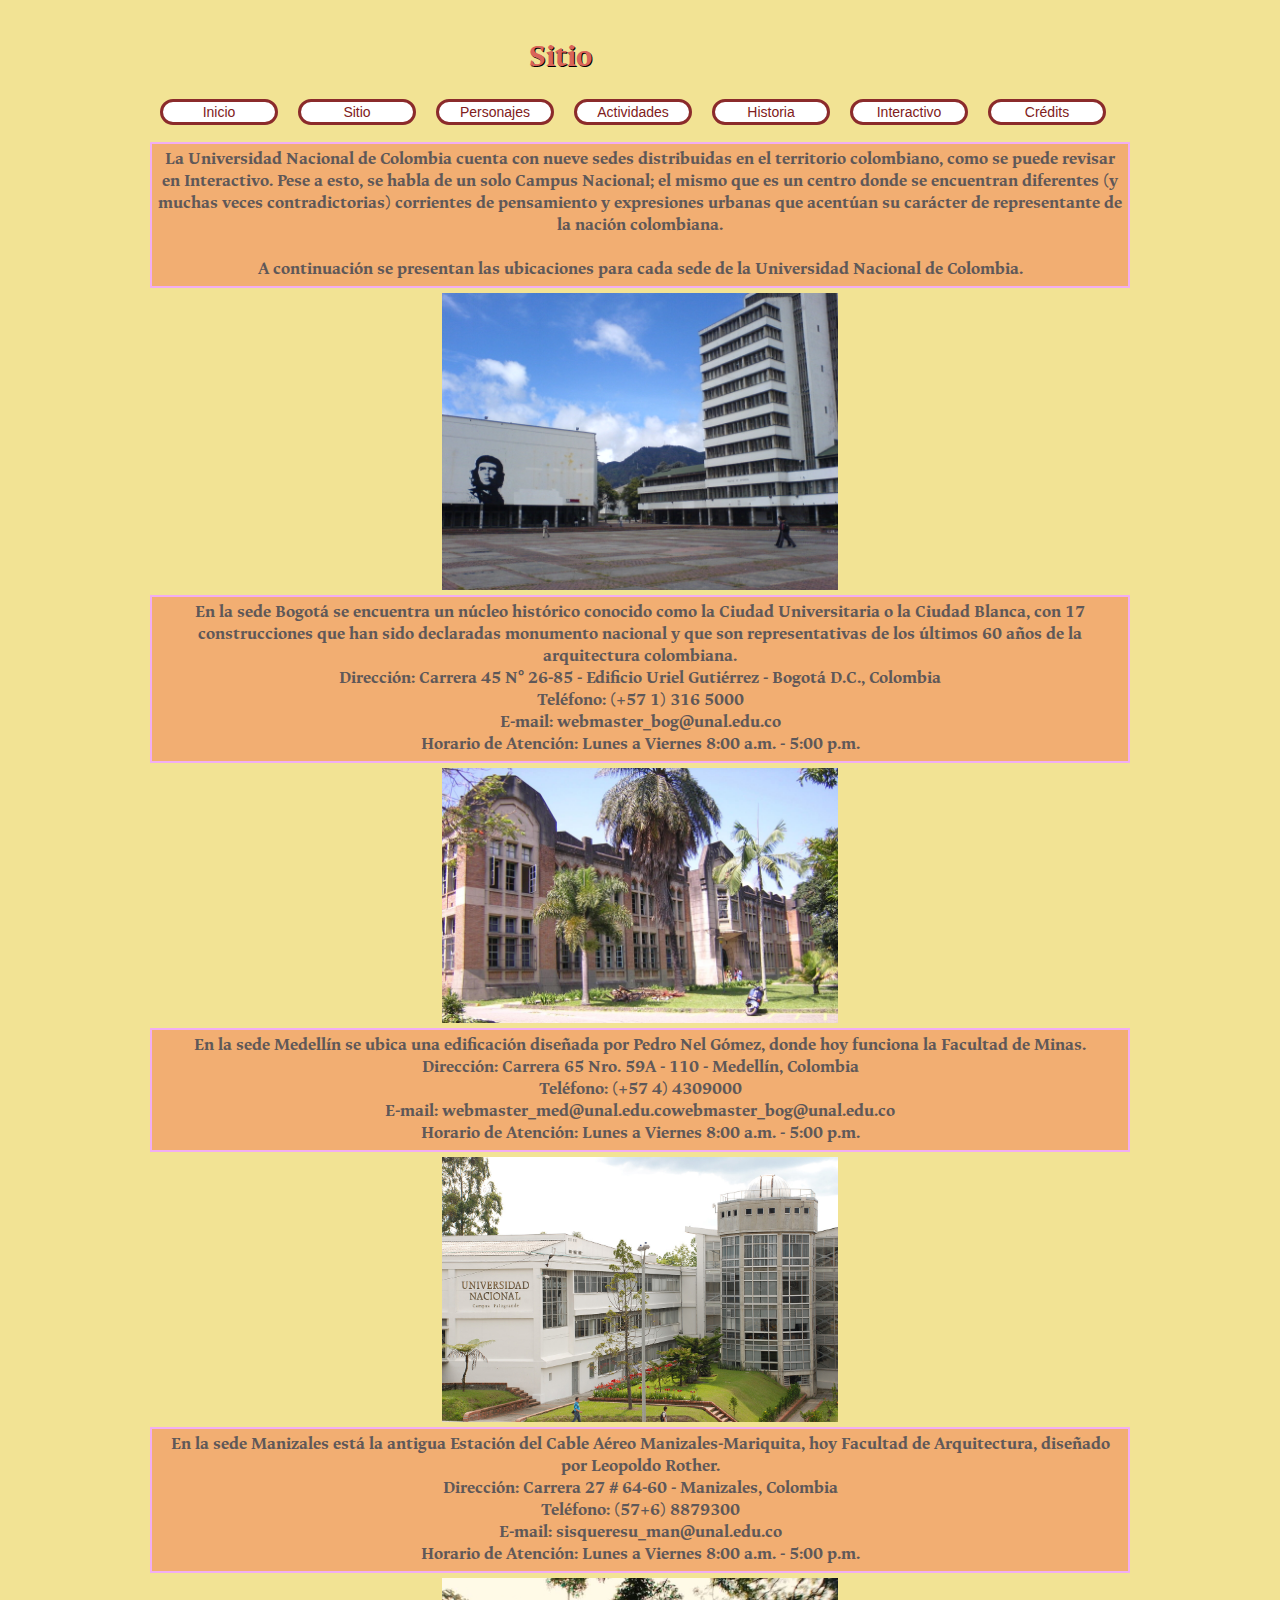
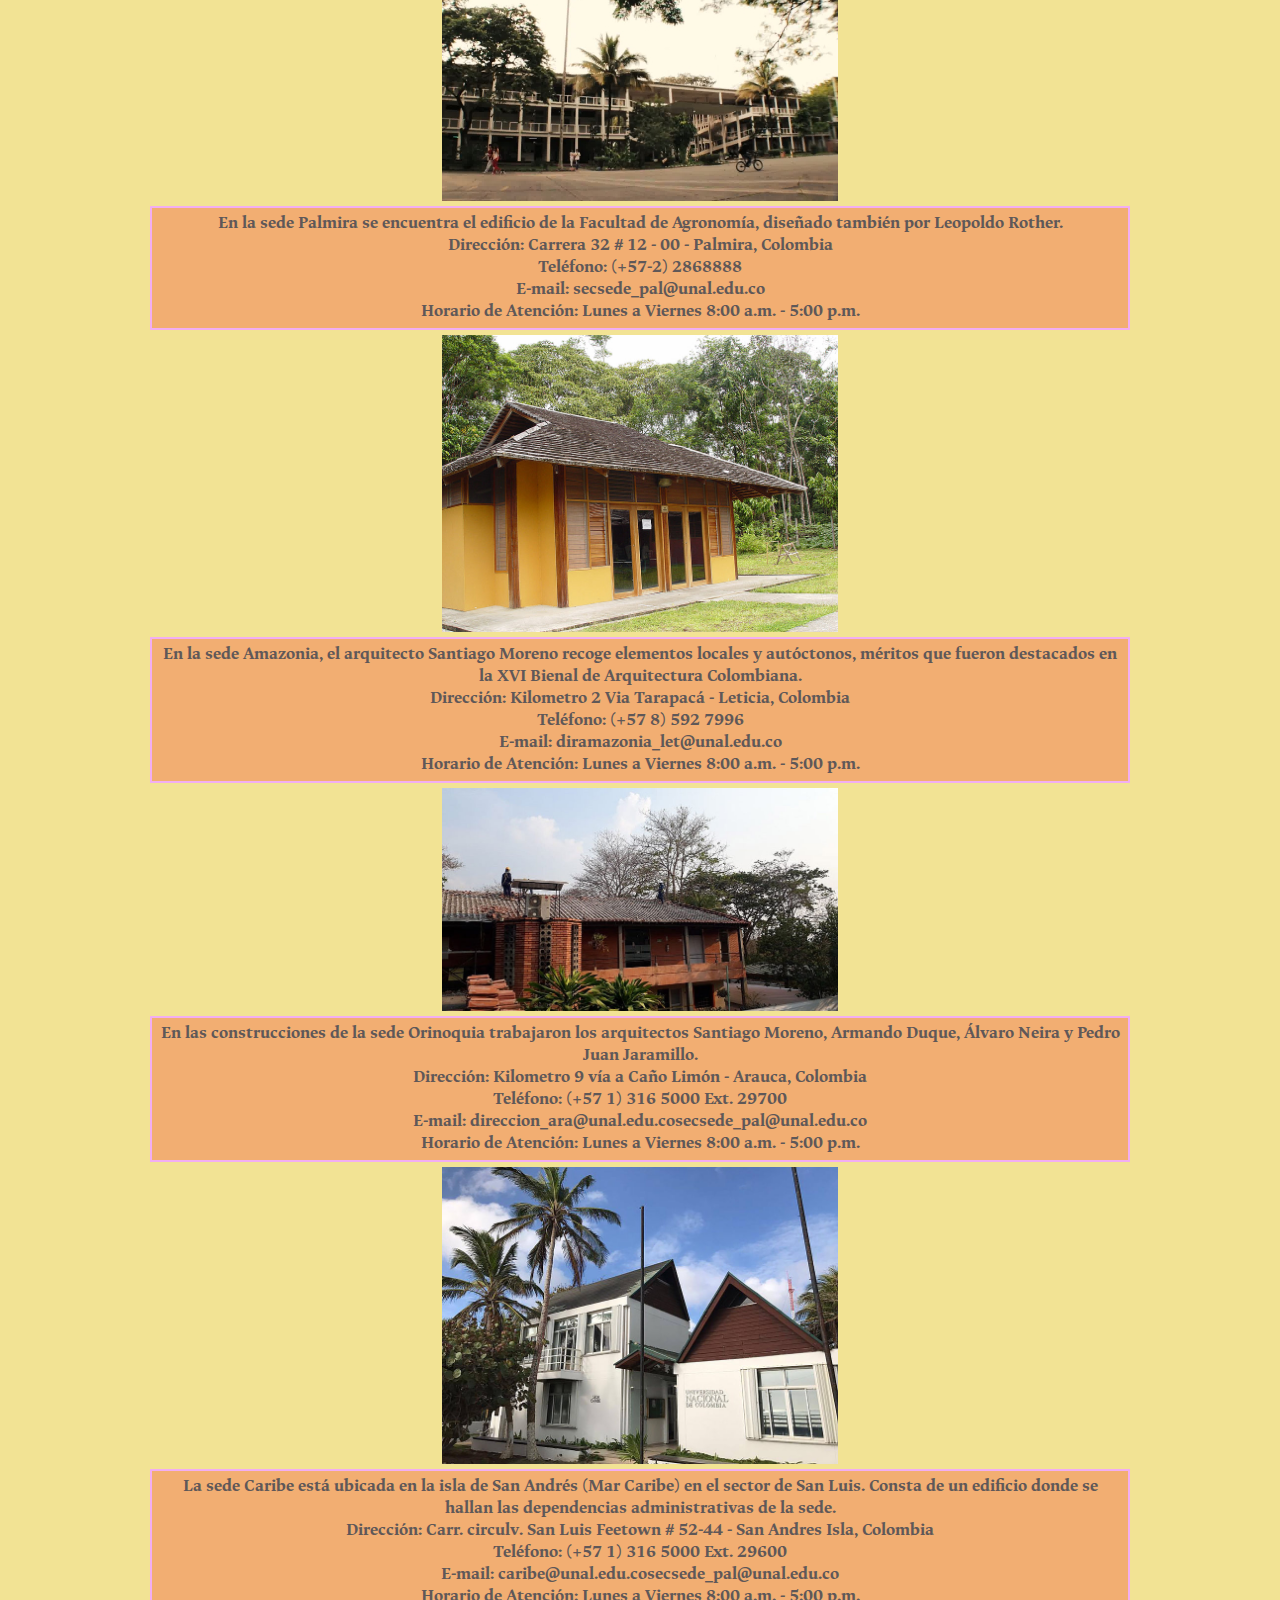
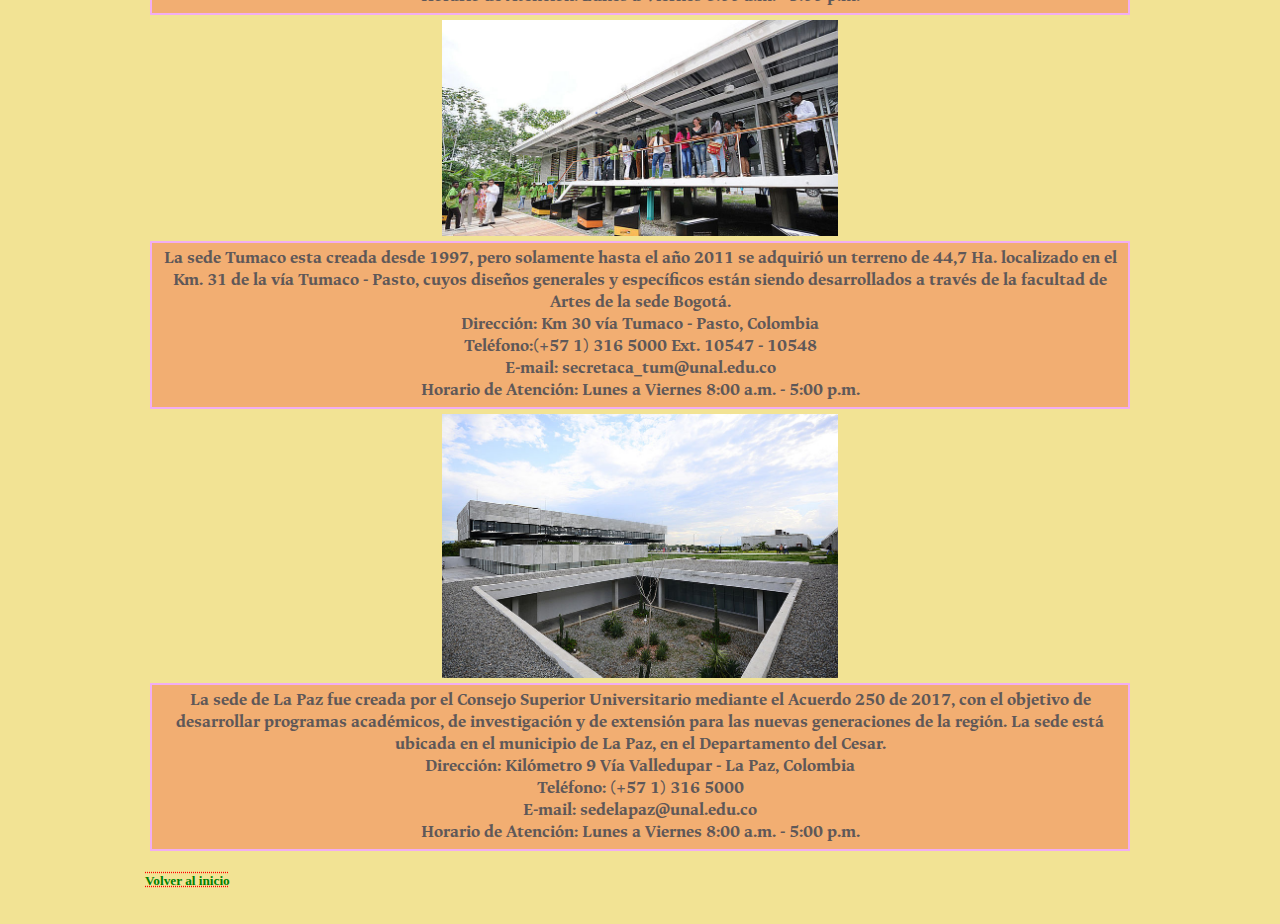
<file: sitio.html>
<!doctype html>
<!-- documento de ejemplo de reorganización de elementos y cambio de propiedades según el ancho de la pantalla del disposititvo de consulta  - realizado por el profesor Carlos Delgado para el curso Gráfica interactiva de la Universidad Nacional de Colombia-->
<!-- El estudiante Luis Alejandro Avila Guevara perteneciente a esa asignatura lo tomó como base para su primer proyecto-->
<html>

<head>
	<meta charset="UTF-8">
	<!-- la codificación UTF-8 permite utilizar tildes y ñ en el contenido (nunca en los nombres o las etiquetas) -->
	<meta lang="es"><!-- la W3C recomienda definir un idioma al inicio además de la codificación UTF-8 -->
	<title>UN - Sitio</title>
	<link href="css/estilos.css" rel="stylesheet" type="text/css"><!-- llama el archivo estilos.css -->
	<meta name="viewport" content="width=device-width; initial-scale=1.0">
	<!-- para que ocupe la ventana del dispositivo al 100% al inicio -->
</head>

<body class="body">
	<div class="fondo">
		<header>
			<h1>
				Sitio
			</h1>
			<nav class="menunav">
				<!-- la etiqueta <nav> agrupa los elementos del menu de navegación -->
				<a class="botonMenu" href="index.html" target="_self">Inicio</a>
				<a class="botonMenu" href="sitio.html" target="_self">Sitio</a>
				<a class="botonMenu" href="personajes.html" target="_self">Personajes</a>
				<a class="botonMenu" href="actividades.html" target="_self">Actividades</a>
				<a class="botonMenu" href="historias.html" target="_self">Historia</a>
				<a class="botonMenu" href="interactivo.html" target="_self">Interactivo</a>
				<a class="botonMenu" href="credits.html" target="_self">Crédits</a>
				<!-- cada botón tiene el mismo estilo botonMenu -->
			</nav>
		</header>

		<div class="contenido">
			<!-- el elemento contenido agrupa todo lo que se encuentra después del menu -->
			<p class=" texto" style="margin-top: 30px;">
				La Universidad Nacional de Colombia cuenta con nueve sedes distribuidas en el territorio
				colombiano, como se puede revisar en Interactivo. Pese a esto, se habla de un solo Campus Nacional; el mismo que es un
				centro
				donde se encuentran diferentes (y muchas veces contradictorias) corrientes de pensamiento y expresiones
				urbanas
				que acentúan su carácter de representante de la nación colombiana.
				<br>
				<br>
				A continuación se presentan las ubicaciones para cada sede de la Universidad Nacional de Colombia.
			</p>
			<div class="imagenTexto">
				<img class="center50" src="imagenes/sedeBO.jpeg" alt="Sede Bogotá" " /> <!-- etiqueta de imagen con clase "center50" para que el tamaño de la imagen sea del 50% del total de la página -->
				<p class="texto">
					En la sede Bogotá se encuentra un núcleo histórico conocido como la Ciudad Universitaria o la
					Ciudad Blanca, con 17 construcciones que han sido declaradas monumento nacional y que son
					representativas de los últimos 60 años de la arquitectura colombiana.
					<br>
					Dirección: Carrera 45 N° 26-85 - Edificio Uriel Gutiérrez - Bogotá D.C., Colombia
					<br>
					Teléfono: (+57 1) 316 5000
					<br>
					E-mail: webmaster_bog@unal.edu.co
					<br>
					Horario de Atención: Lunes a Viernes 8:00 a.m. - 5:00 p.m.
				</p>
			</div>
			<div class="imagenTexto">
				<img class="center50" src="imagenes/sedeME.jpeg" alt="Sede Medellín"" />
				<p class="texto">
					En la sede Medellín se ubica una edificación diseñada por Pedro Nel Gómez, donde hoy funciona la
					Facultad de
					Minas.
					<br>
					Dirección: Carrera 65 Nro. 59A - 110 - Medellín, Colombia
					<br>
					Teléfono: (+57 4) 4309000
					<br>
					E-mail: webmaster_med@unal.edu.cowebmaster_bog@unal.edu.co
					<br>
					Horario de Atención: Lunes a Viernes 8:00 a.m. - 5:00 p.m.
				</p>
			</div>
			<div class="imagenTexto">
				<img class="center50" src="imagenes/sedeMA.jpeg" alt="Sede Manizales" />
				<p class="texto">
					En la sede Manizales está la antigua Estación del Cable Aéreo Manizales-Mariquita, hoy Facultad
					de
					Arquitectura, diseñado por Leopoldo Rother.
					<br>
					Dirección: Carrera 27 # 64-60 - Manizales, Colombia
					<br>
					Teléfono: (57+6) 8879300
					<br>
					E-mail: sisqueresu_man@unal.edu.co
					<br>
					Horario de Atención: Lunes a Viernes 8:00 a.m. - 5:00 p.m.
				</p>
			</div>
			<div class="imagenTexto">
				<img  class="center50" src="imagenes/sedePA.jpeg" alt="Sede Palmira" />
				<p class="texto">
					En la sede Palmira se encuentra el edificio de la Facultad de Agronomía, diseñado también por
					Leopoldo
					Rother.
					<br>
					Dirección: Carrera 32 # 12 - 00 - Palmira, Colombia
					<br>
					Teléfono: (+57-2) 2868888
					<br>
					E-mail: secsede_pal@unal.edu.co
					<br>
					Horario de Atención: Lunes a Viernes 8:00 a.m. - 5:00 p.m.
				</p>
			</div>
			<div class="imagenTexto">
				<img  class="center50" src="imagenes/sedeAM.jpeg" alt="Sede Amazonia"/>
				<p class="texto">
					En la sede Amazonia, el arquitecto Santiago Moreno recoge elementos locales y autóctonos,
					méritos que fueron
					destacados en la XVI Bienal de Arquitectura Colombiana.
					<br>
					Dirección: Kilometro 2 Via Tarapacá - Leticia, Colombia
					<br>
					Teléfono: (+57 8) 592 7996
					<br>
					E-mail: diramazonia_let@unal.edu.co
					<br>
					Horario de Atención: Lunes a Viernes 8:00 a.m. - 5:00 p.m.
				</p>
			</div>
			<div class="imagenTexto">
				<img class="center50" src="imagenes/sedeOR.jpeg" alt="Sede Orinoquia" />
				<p class="texto">
					En las construcciones de la sede Orinoquia trabajaron los arquitectos Santiago Moreno, Armando
					Duque, Álvaro
					Neira y Pedro Juan Jaramillo.
					<br>
					Dirección: Kilometro 9 vía a Caño Limón - Arauca, Colombia
					<br>
					Teléfono: (+57 1) 316 5000 Ext. 29700
					<br>
					E-mail: direccion_ara@unal.edu.cosecsede_pal@unal.edu.co
					<br>
					Horario de Atención: Lunes a Viernes 8:00 a.m. - 5:00 p.m.
				</p>
			</div>
			<div class="imagenTexto">
				<img class="center50" src="imagenes/sedeCA.jpeg" alt="Sede Caribe"/>
				<p class="texto">
					La sede Caribe está ubicada en la isla de San Andrés (Mar Caribe) en el sector de San Luis.
					Consta de un
					edificio donde se hallan las dependencias administrativas de la sede.
					<br>
					Dirección: Carr. circulv. San Luis Feetown # 52-44 - San Andres Isla, Colombia
					<br>
					Teléfono: (+57 1) 316 5000 Ext. 29600
					<br>
					E-mail: caribe@unal.edu.cosecsede_pal@unal.edu.co
					<br>
					Horario de Atención: Lunes a Viernes 8:00 a.m. - 5:00 p.m.
				</p>
			</div>
			<div class="imagenTexto">
				<img class="center50" src="imagenes/sedeTU.jpeg" alt="Sede Tumaco"/>
				<p class="texto">
					La sede Tumaco esta creada desde 1997, pero solamente hasta el año 2011 se adquirió un terreno
					de 44,7 Ha.
					localizado en el Km. 31 de la vía Tumaco - Pasto, cuyos diseños generales y específicos están
					siendo
					desarrollados a través de la facultad de Artes de la sede Bogotá.
					<br>
					Dirección: Km 30 vía Tumaco - Pasto, Colombia
					<br>
					Teléfono:(+57 1) 316 5000 Ext. 10547 - 10548
					<br>
					E-mail: secretaca_tum@unal.edu.co
					<br>
					Horario de Atención: Lunes a Viernes 8:00 a.m. - 5:00 p.m.
				</p>
			</div>
			<div class="imagenTexto">
				<img class="center50" src="imagenes/sedeDLP.jpeg" alt="Sede De La Paz"/>
				<p class="texto">
					La sede de La Paz fue creada por el Consejo Superior Universitario mediante el Acuerdo 250 de
					2017, con el
					objetivo de desarrollar programas académicos, de investigación y de extensión para las nuevas
					generaciones
					de
					la región. La sede está ubicada en el municipio de La Paz, en el Departamento del Cesar.
					<br>
					Dirección: Kilómetro 9 Vía Valledupar - La Paz, Colombia
					<br>
					Teléfono: (+57 1) 316 5000
					<br>
					E-mail: sedelapaz@unal.edu.co
					<br>
					Horario de Atención: Lunes a Viernes 8:00 a.m. - 5:00 p.m.
				</p>
			</div>

		<a href="" target="_top">
			<h5>Volver al inicio</h5>
		</a>
		</div>
	</div>
</body>

</html>
</file>
<file: css/estilos.css>
@charset "UTF-8";

@font-face { /* font del profe */
    font-family: Ancizar Sans-regular; /* nombre de la letra*/
    src: url('../fonts/Ancizar Sans-Regular.otf'); /* ubicacion de la letra*/
}
@font-face {
    font-family: Ancizar Serif-bold;
    src: url('../fonts/Ancizar Serif-Bold.otf');
}

body { /* modificacion del estilo para la etiqueta body */
	background-color: #f2e394;  /* define un color de fondo para todas las páginas */
	align-content: center; /* define cómo el contenido se alinea */
}

.juegoPhaser{	/* modificacion para la class juegoPhaser */
	
	box-shadow: 10px 15px 15px 0 rgba(194, 165, 5, 0.4); /* Colocamos un sombra al recuadro */

	margin: auto;
	margin-top: 20px;
	
	width: 720px;

	padding-left: 50px;
	padding-top: 0px;
	padding-right: 50px;
	padding-bottom: 10px;
	
	background-color: #dfcc71;
	} 

#textoInt{ /* Cuando el texto es de la parte interactiva, se ajustan los estilos */
	background-color: #e6cb45;
	border-color: #eedf11;
	border-style: solid;
}


.fondo {	/* creación de clase fondo para modificar el fondo  */
    max-width: 1000px; /* definimos que la máxima amplitud es de 1000 pixeles */
	margin: auto;	/* Le dejamos los margenes automaticos */
}

.contenido {    /* este elemento agrupa todo el contenido del sitio*/
	max-width: 1000px;
	padding: 5px 5px 5px 5px; /* Se le configura un padding por cada lado al rectangulo del contenido */
	margin: auto;
}

.texto{    /* este elemento agrupa todo el conjunto y lo centra en la ventana*/
	background-color: #f2ae72; /* Se cambia el color del background*/
    max-width: 1000px;
	margin: auto;
	border: 2px solid #f2aef2; 	/* Se le especifica un borde de dos pixeles, solido con un color especifico */
	padding: 5px 5px 5px 5px;
	margin: 5px 5px 5px 5px;
	text-align: center;	/* El texto se alinea al centro */

	
}

.credito{	/* Formato especial para los creditos de las paginas */
	border-radius: 10px; /* Se especifica la curvatura de la caja */
	border-color: #000000;	/* Se coloca color negro para el borde */
	border-style: double;	/* Se indica que la linea del borde sea doble */
	margin: 5px 5px 5px 5px;
}

.imagenTexto {	/* Para las divisiones que tienen imagenes y texto en sitio */
	font-size: 10px;	/* Se le coloca el tamaño de la fuenta a 10 pixeles */
	font-style: normal;	/* El estilo de la fuente es normal */
	font: #0011ff;	/* El color de la fuente es especifico */
	text-align: center;	/* El texto de se alinea en el centro*/
	
}

.sublinks {	/* Para hacer notar los enlaces que se usan dentro de la pagina */
	background-color: #e2d384;
	padding: 0.5em 0.5em 0.5em 0.5em;
	margin: 1cm 4cm 1cm 4cm;
}

.mapaSitio {

	border-color: #e66216;
	
	padding: 0.2cm 0.3cm 0.1cm 0.3cm;
	margin: 5px 5px 5px 5px;
	border-style: inset; /* Estilo como de recuadro */

	width: 96%;

}

dl{
    border: 3px double #ccc;
    padding: 0.5em;
}
  
dt{
    float: left;	/* que flote por el lado izquierdo */
    clear: left;
    width: 100px;
    text-align: right;
    font-weight: bold;	/* texto en negrilla*/
    color: green;
}
dt::after { /* De le agrega dos puntos luego de cada dt */
    content: ":";
}
  
dd{
    margin: 0 0 0 110px;
    padding: 0 0 0.5em 0;
}


a {
	text-decoration: underline overline dotted red;	/* resaltado con linea pordebajo y por encima punteada de color rojo para las etiqutas de tipo a */
	color: green;
	cursor: hand; /* que se ponga la manito para los enlaces */
}


.menunav {
	position:relative;	/* Que la posicion del menu sea relativa, es decir, que no sea fija */
    text-align: center;
	left:10px;
	float:center;
	margin: auto;
	margin-bottom: 30px;	/* Modificacion del margen inferior */
}

.center {
	display: block;	/* Presentar como bloque */
	margin-left: auto;
	margin-right: auto;
	width: 30%;
	height: 30%;
}

.center50 {
	
	display: block;
	
	/*width: 600px;*/
	
	margin: auto;

	
	width: 40%;
	height: 40%;
	
}

h1 {
	font-family: Ancizar Serif-bold;	/* Uso de la letra que se tiene*/
	font-size: 32px;
	font-style: normal;
	font-weight: bold;
	color: #d96459;
	text-shadow: 1px 1px #000000;	/* Se le pone sombra de color negro al texto  */
	text-align: center;
	min-width:200px;	/* Se especifica un minimo de ancho en pixeles */
    max-width:840px;
    padding-top: 10px;
}

h2 {
	font-family: Ancizar Serif-bold;
	font-size: 24px;
	font-style: normal;
	font-weight: bold;
	color: #588c7e;
	text-shadow: 2px 2px #000000;
	text-align: left;
	min-width:200px;
    max-width:840px;
    padding-top: 10px;
}

h6 {
	font-family: Ancizar Serif-bold;
	font-size: 10px;
	font-style: normal;
	font-weight: bold;
	color: #720404;
	text-align: right;
	min-width:200px;
    max-width:840px;
    padding-top: 10px;
}

p {
	font-family: Ancizar Serif-bold;
	font-size: 18px;
	font-style: normal;
	color: #5f5858;
	text-align: center;
	min-width:200px;
    max-width:840px;
    padding-top: 10px;
}

.botonMenu {

	color: #666666;	
	text-align: center;
	width: 110px;  
    float: left;
    
    text-decoration: none; /* Se le quita la decoración por default*/
    padding: 2px;
    padding-left: 1px;
    padding-right: 1px;
    font-family: helvetica;
	font-size: 14px;
	font-weight: normal;
    color: #802020;
    background-color: #FFFFFF;
    border-radius: 100px;
	border: 3px solid #8b2b2b;
	
	margin-left: 10px;
	margin-right: 10px;
}

/* cuando la ventana mida menos de 860px */
@media only screen and (max-width: 860px) {	/* Principalmente cambio en los colores de las letras */
	.mapaSitio{
		width: 92%; /* Cambiamos el ancho por algo más acorde al tamano de la pantalla */
	}

	.juegoPhaser{	
		width: 500px; /* Reajustamos el tamano del juego */
	} 

    .menunav {
        max-width:500px;  /* esto es para que la primera fila tenga máximo tres botones*/
    }
    h1{
	    font-family: Ancizar Sans-regular;
	    font-size: 30px;
	    text-align: center;
	    color:#D9A444;
    }
    h2 {
	    font-family: Ancizar Sans-regular;
	    font-size: 20px;
	    font-style: normal;
	    font-weight: bold;
	    color: #07e9ad;
	    text-align: left;
        max-width: 250px;
	}
    .fondo {  
    	min-width: 500px;
    	max-width: 860px;
    	margin: auto;  /* márgenes izquierdo y derecho iguales para centrar*/
	}
    .texto {
		font-size: 17px;
		color:#FFFFFF;
	    text-align: left;
	    line-height: 1.4;
	    max-width:600px;
		margin:1px;
	    margin-right:10px;    
	}

}

/* cuando la ventana mida menos de 640px */
@media only screen and (max-width: 640px) {
	.juegoPhaser{	

		box-shadow: 6px 10px 10px 0 rgba(194, 165, 5, 0.6);

		margin: auto;
		margin-top: 7px;
		
		width: 380px;
	
		padding-left: 20px;
		padding-top: 0px;
		padding-right: 20px;
		padding-bottom: 20px;
	} 

    .texto {
    font-family: Ancizar Sans-regular;
	font-size: 14px;
    line-height: 1.7; /* se recomienda aumentar el interlineado y no usar serifas en pantallas pequeñas*/
    width:90%;
	min-width:250px;
	font-style: oblique;
}
    .menunav {
    max-width:460px;  /* esto es para que la primera fila tenga máximo dos botones*/
}
     header label{
        display: block; /* se muestra el checkbox cuando se reduce la ventana*/
    } 
    .menu {
        position: fixed;  /* sostiene la posición aunque se haga scroll en el contenido */
        background: rgba(0.5, 0.5, 0.5, 0.2); /* rojo, verde, azul, alpha (transparencia) */
		z-index: 30; /* para asegurar que el menu esta por encima de todo lo demás*/
        width: 40%; /* se refiere al ancho del fondo del menu y no a los botones */
        margin-left: -60%; /* se oculta porque se coloca por fuera de la ventana*/
		margin-top: 4px;
        transition: all 1s;   /* la animación de desplegar el menu dura 1 segundo*/
    } 
    .menu ul {
        flex-direction: column;  /* se despliega en sentido vertical*/
    } 
    .menu li {
    font-family: Ancizar Sans-regular;
    }
    
    h1 {
	font-size: 20px;
	color: #ffA040;
}
h2 {
	font-size: 18px;
	color: #07e900;
}
}
</file>
